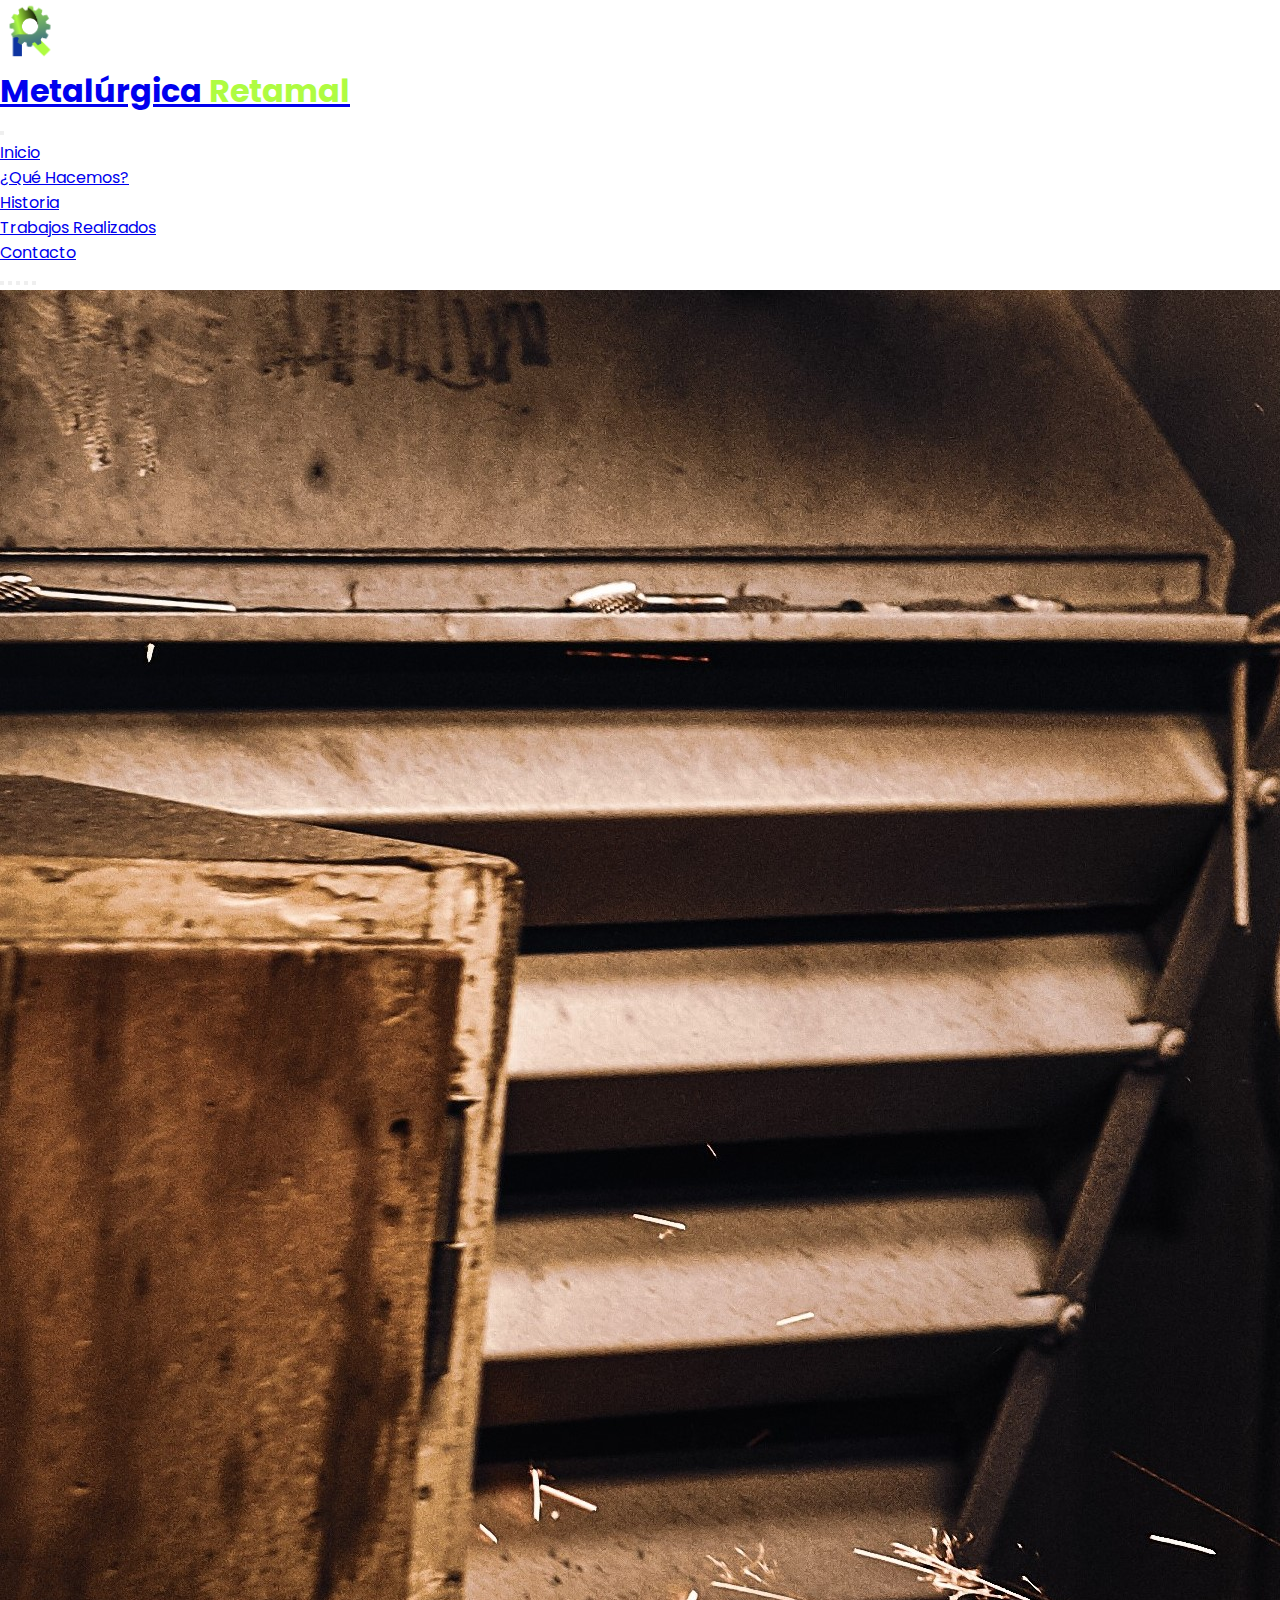
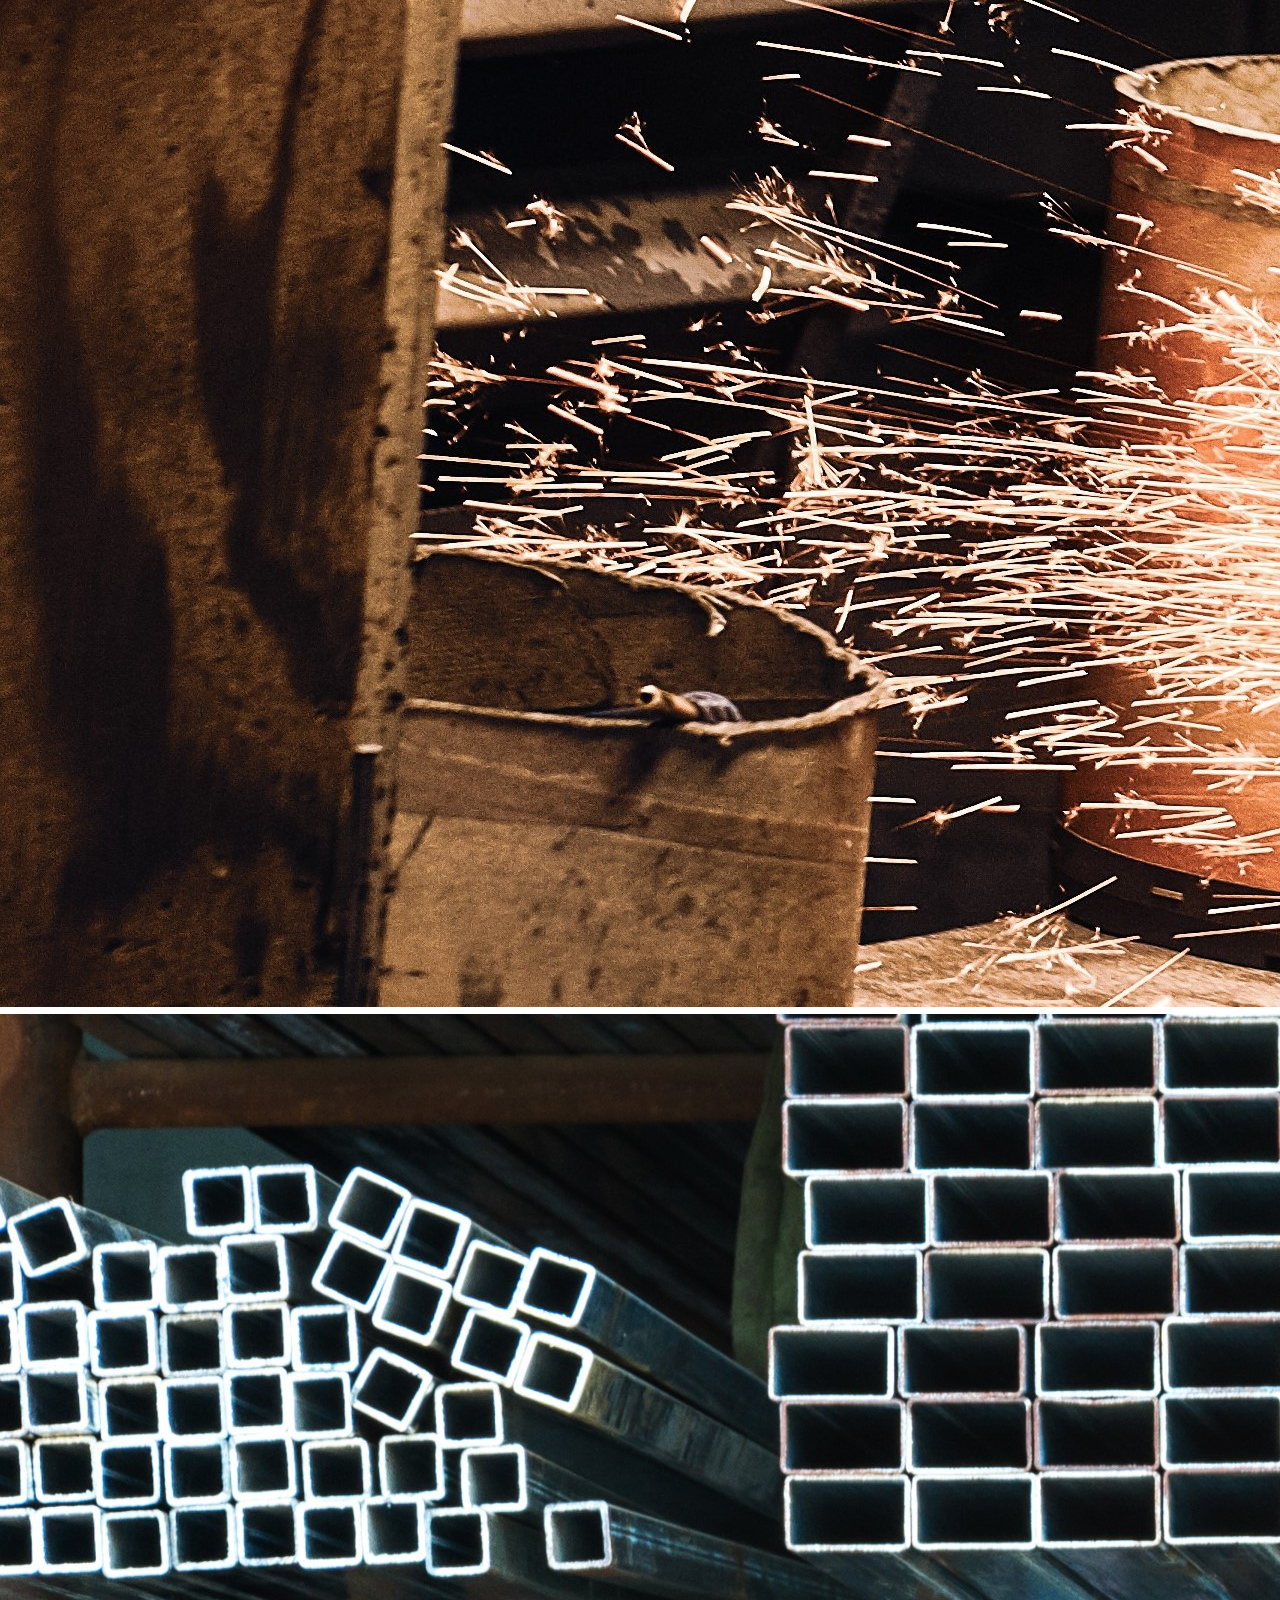
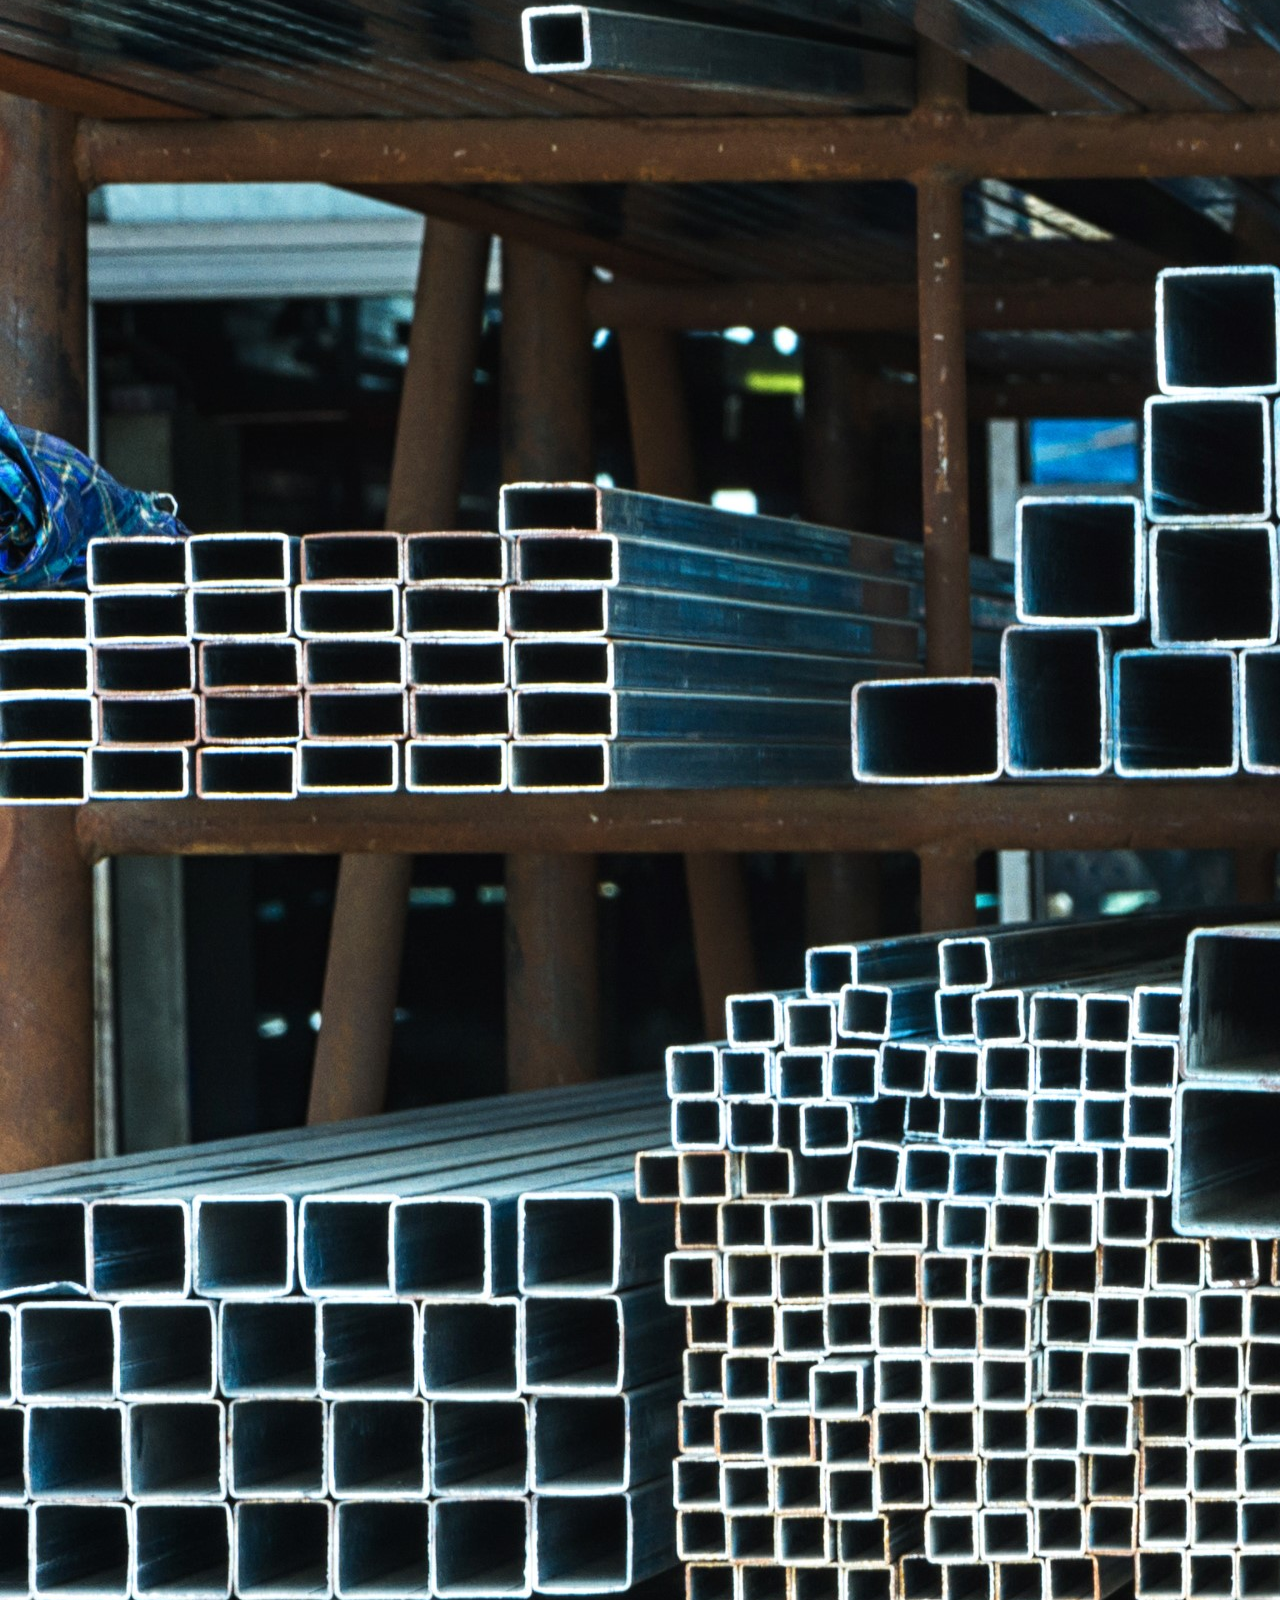
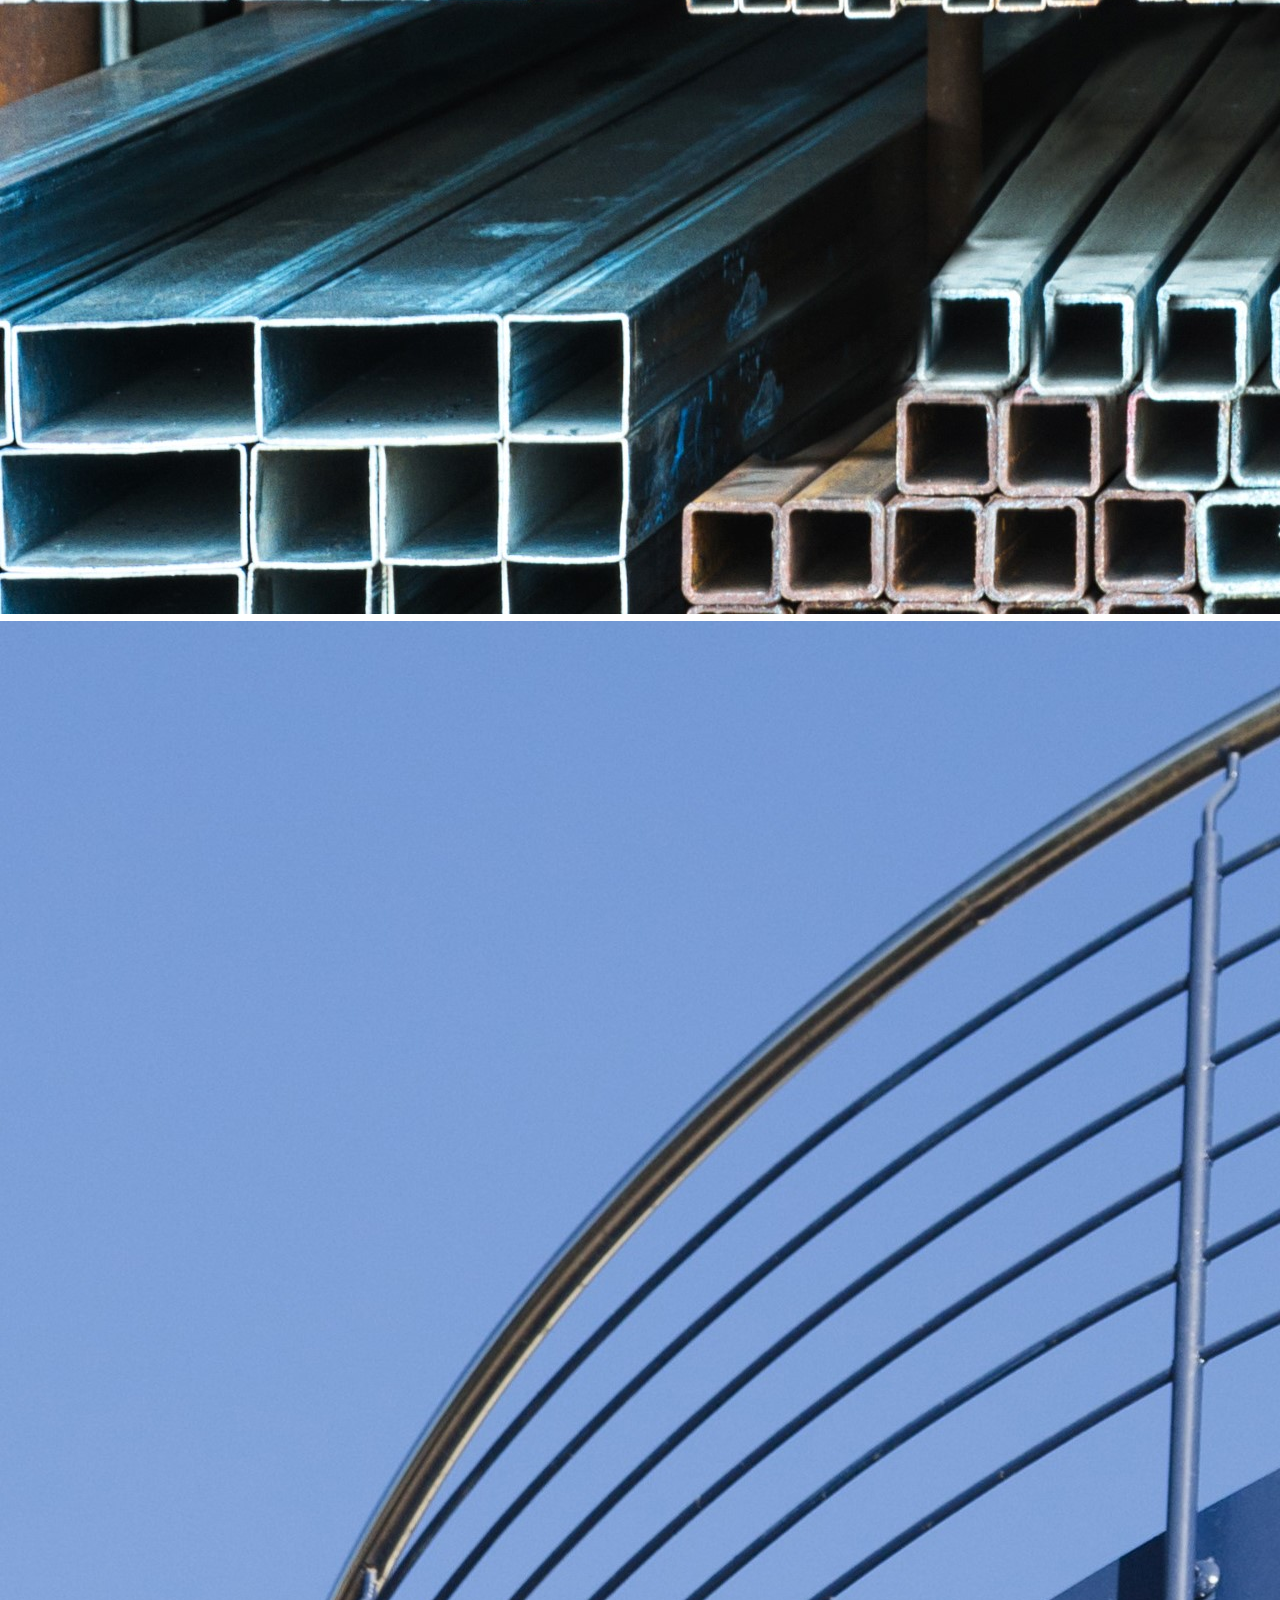
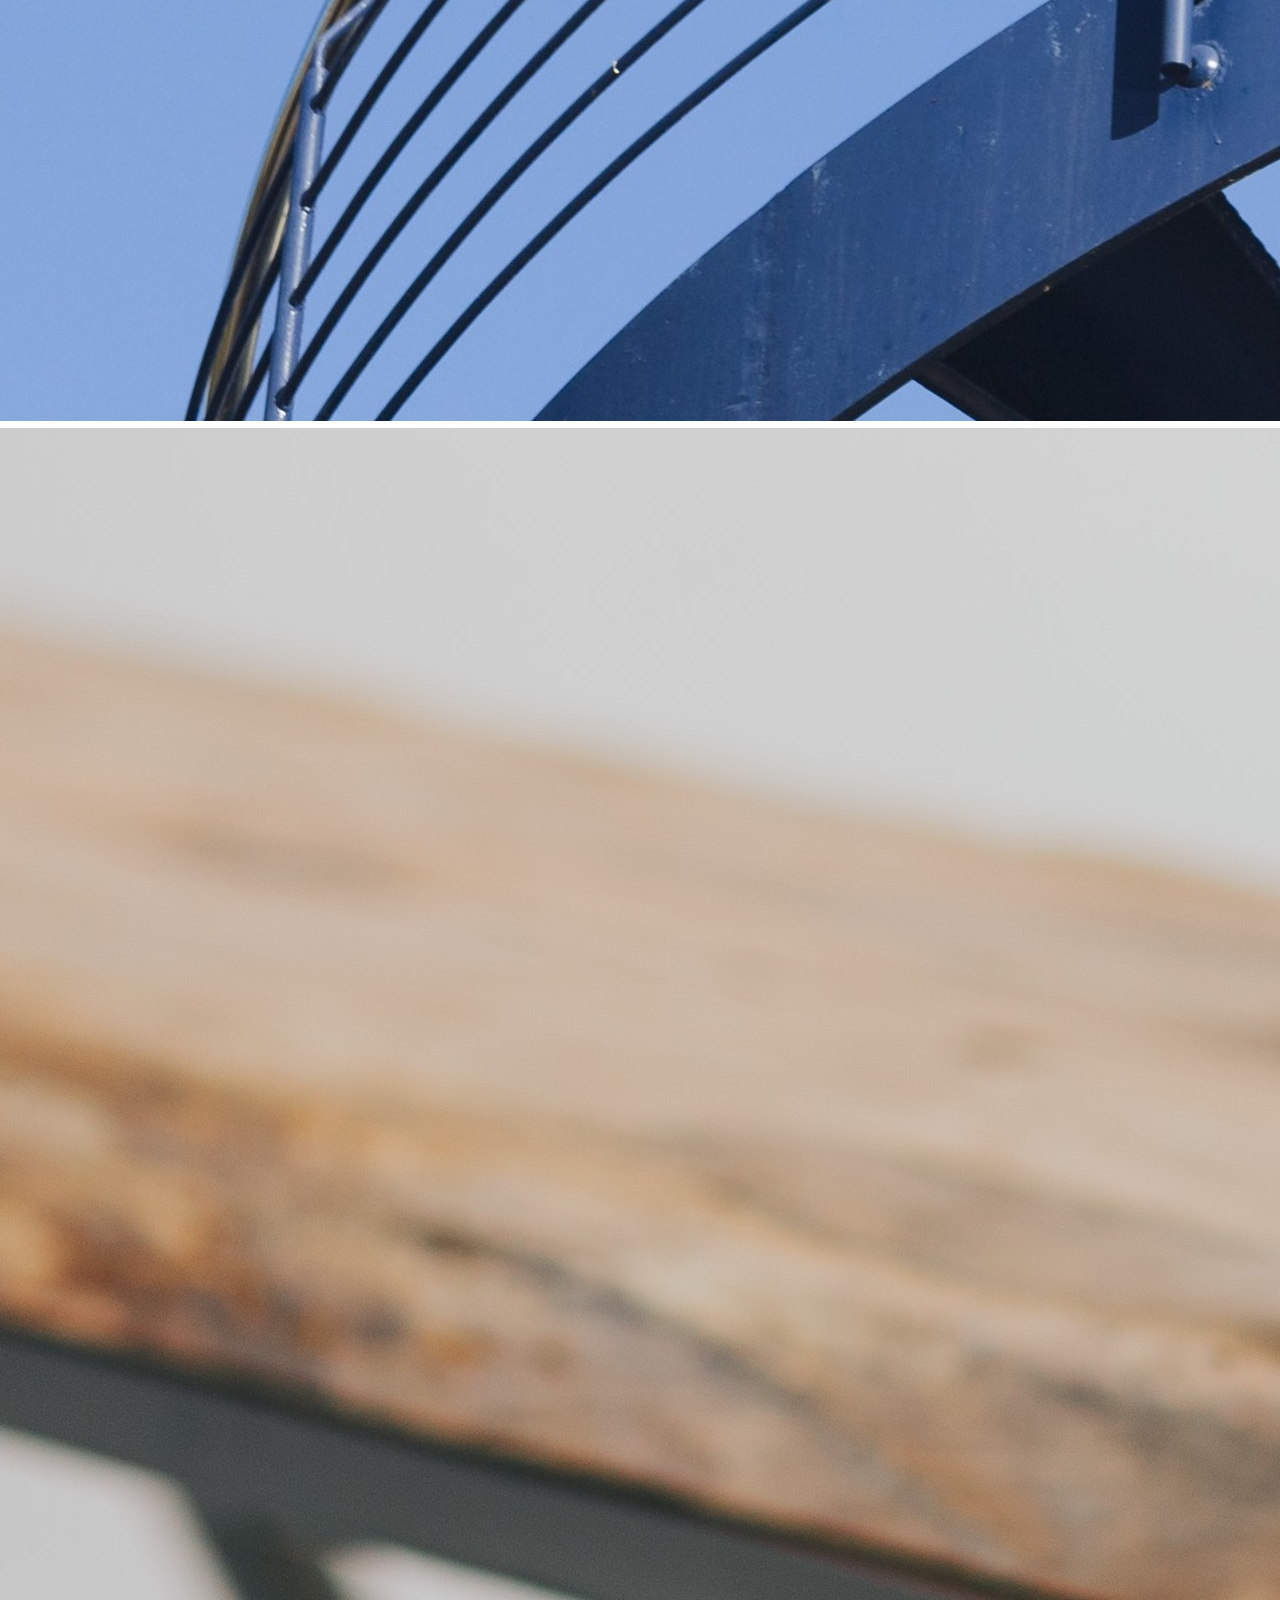
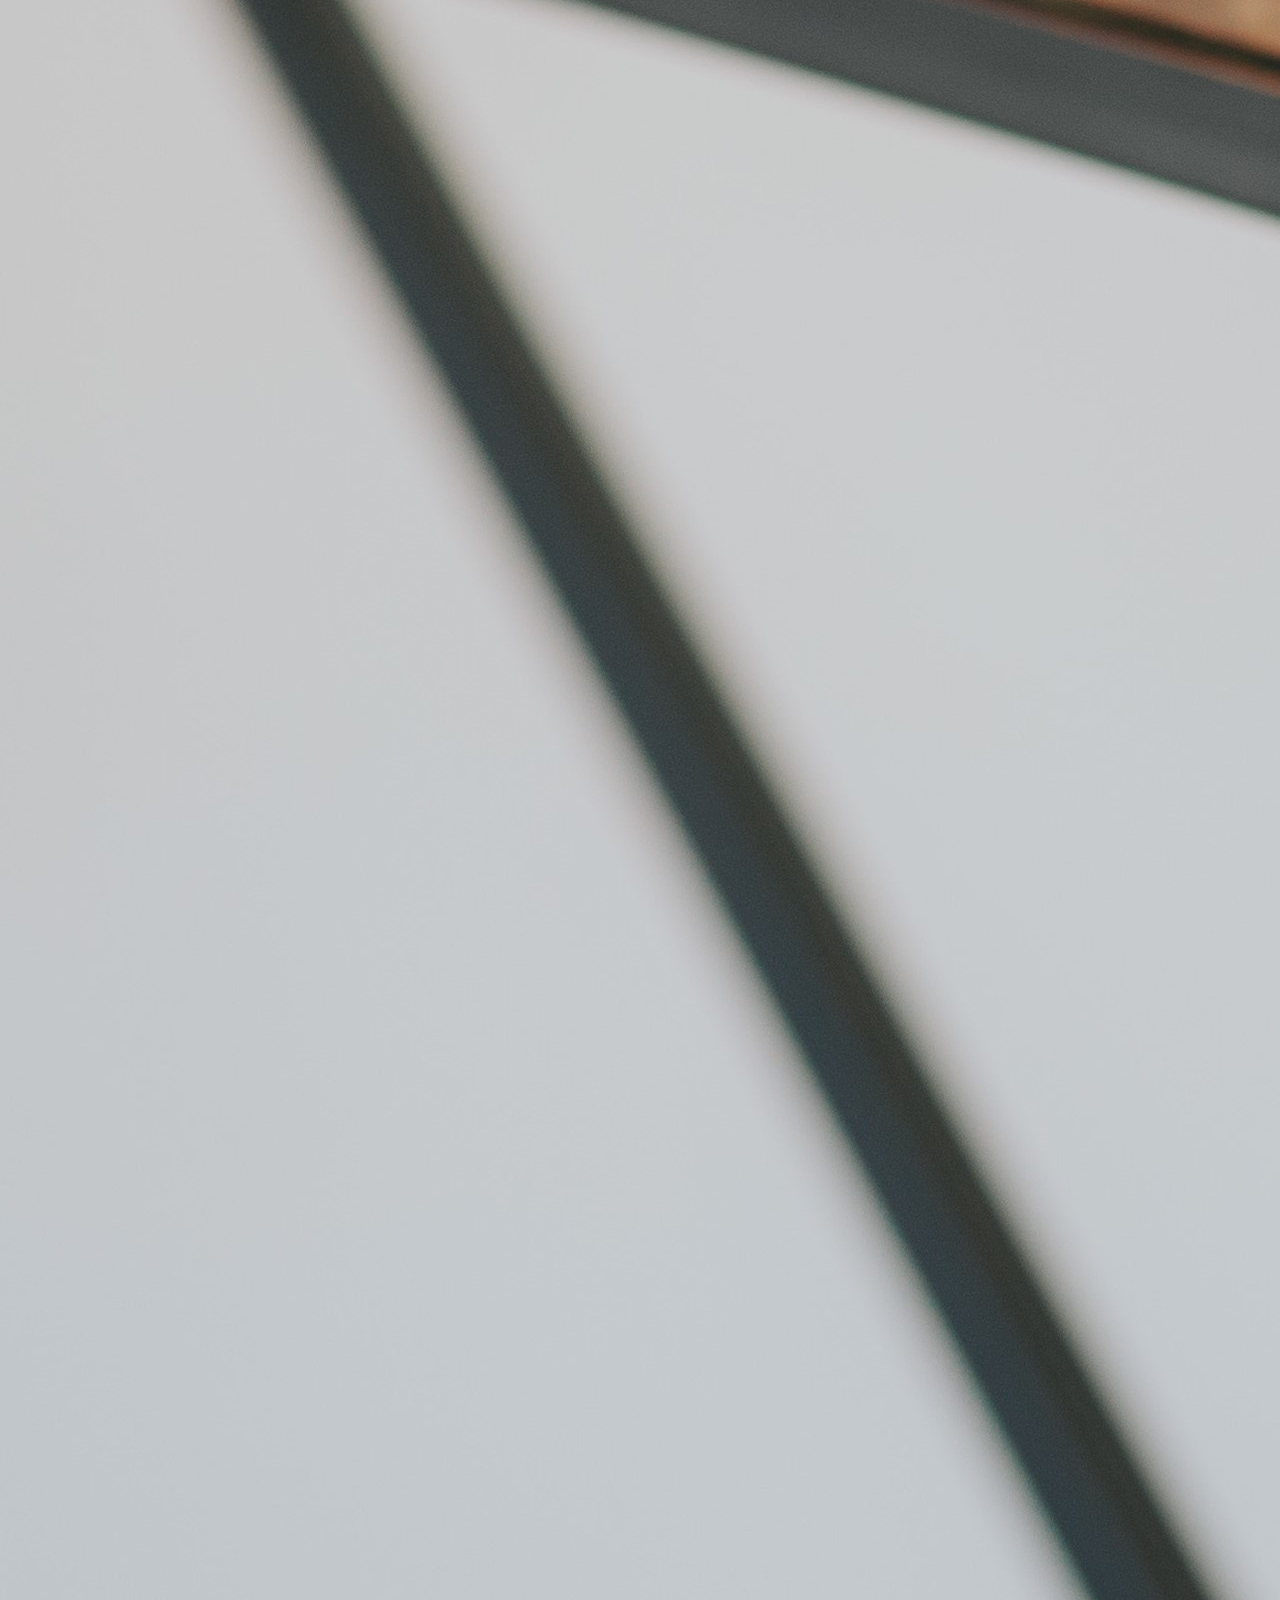
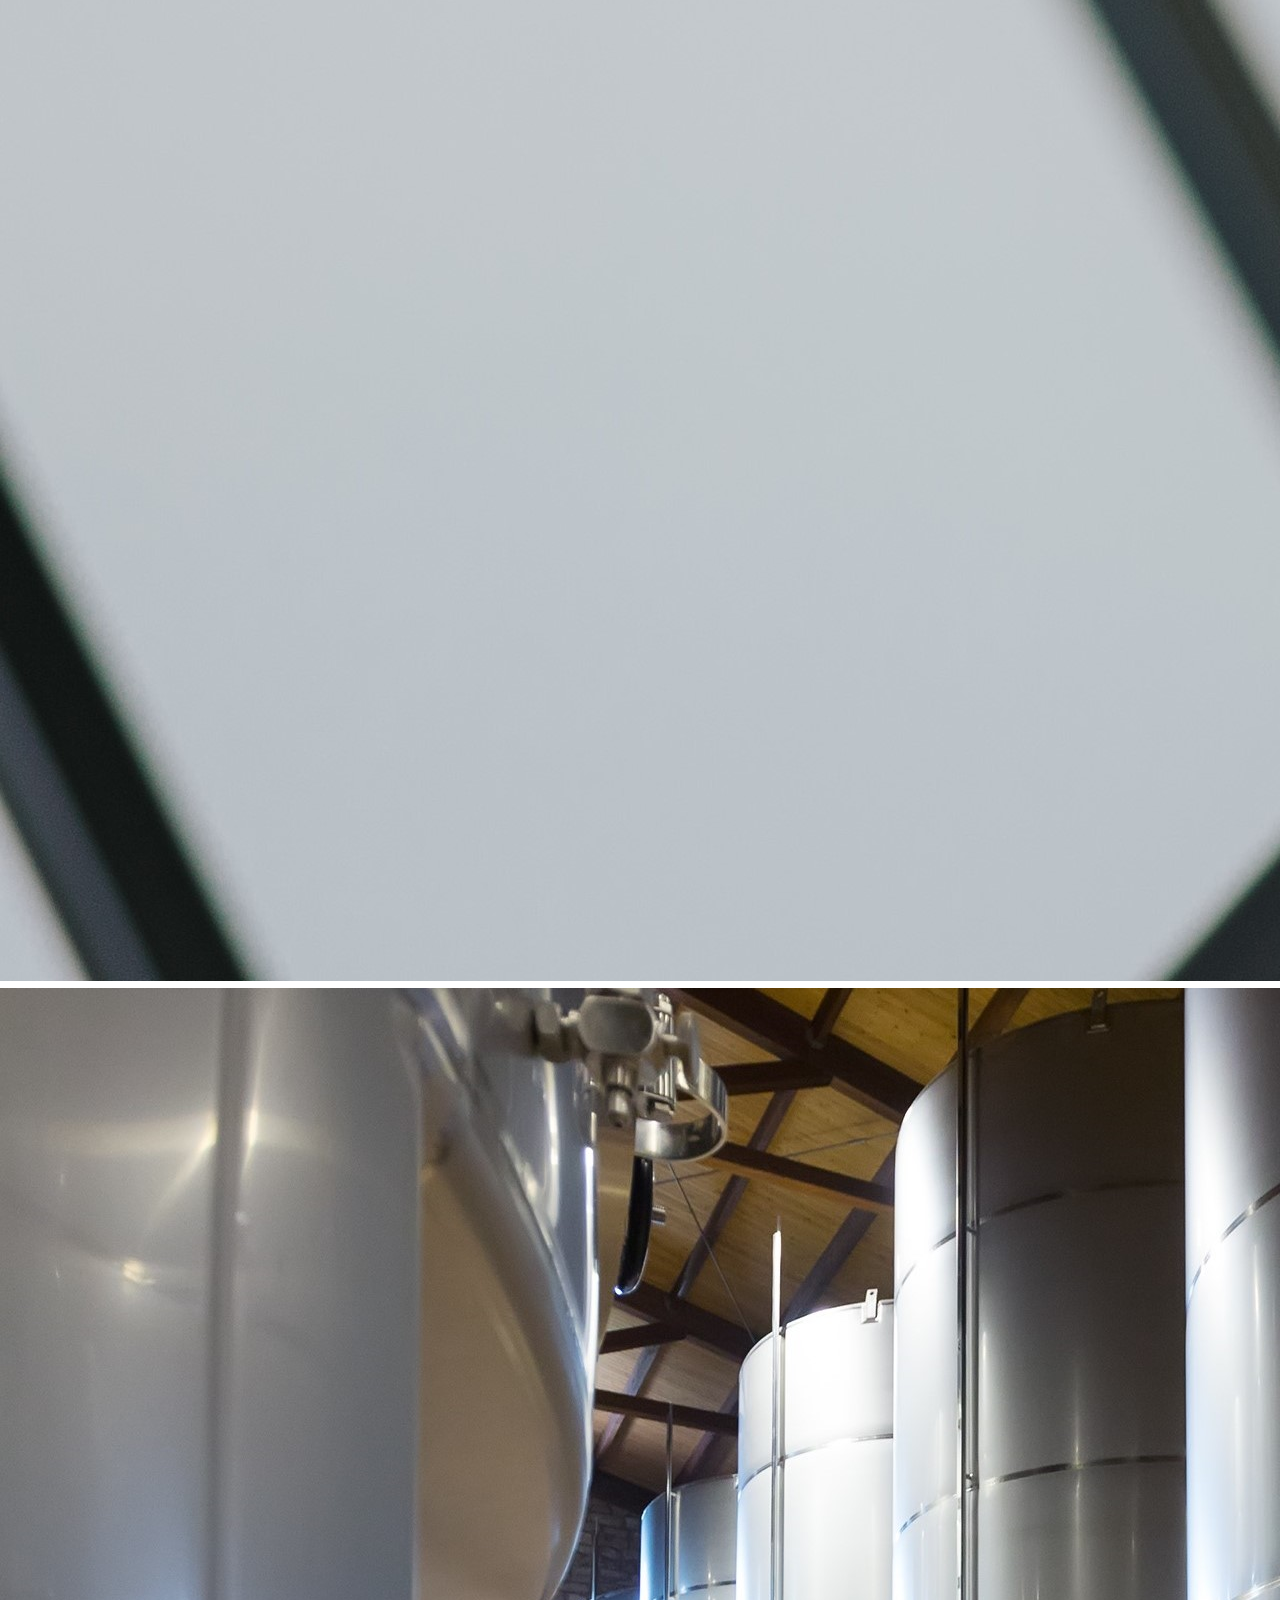
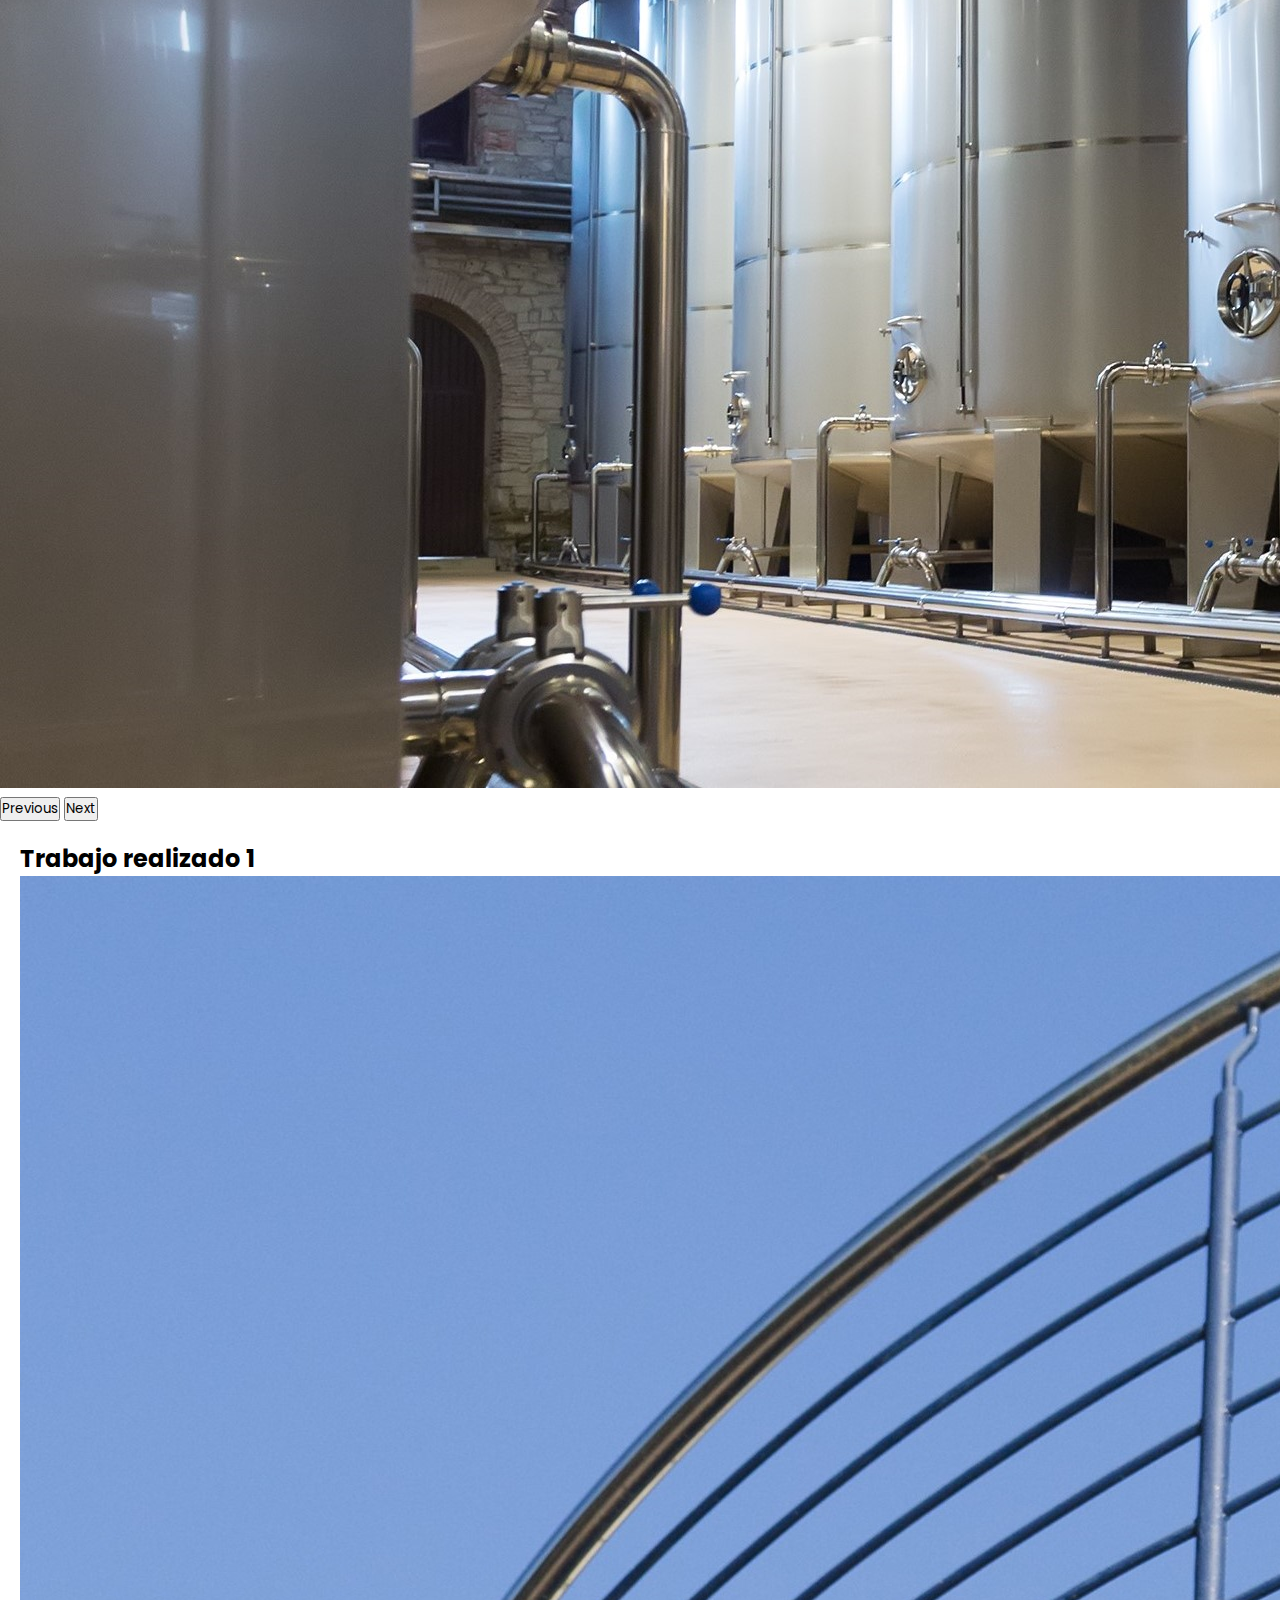
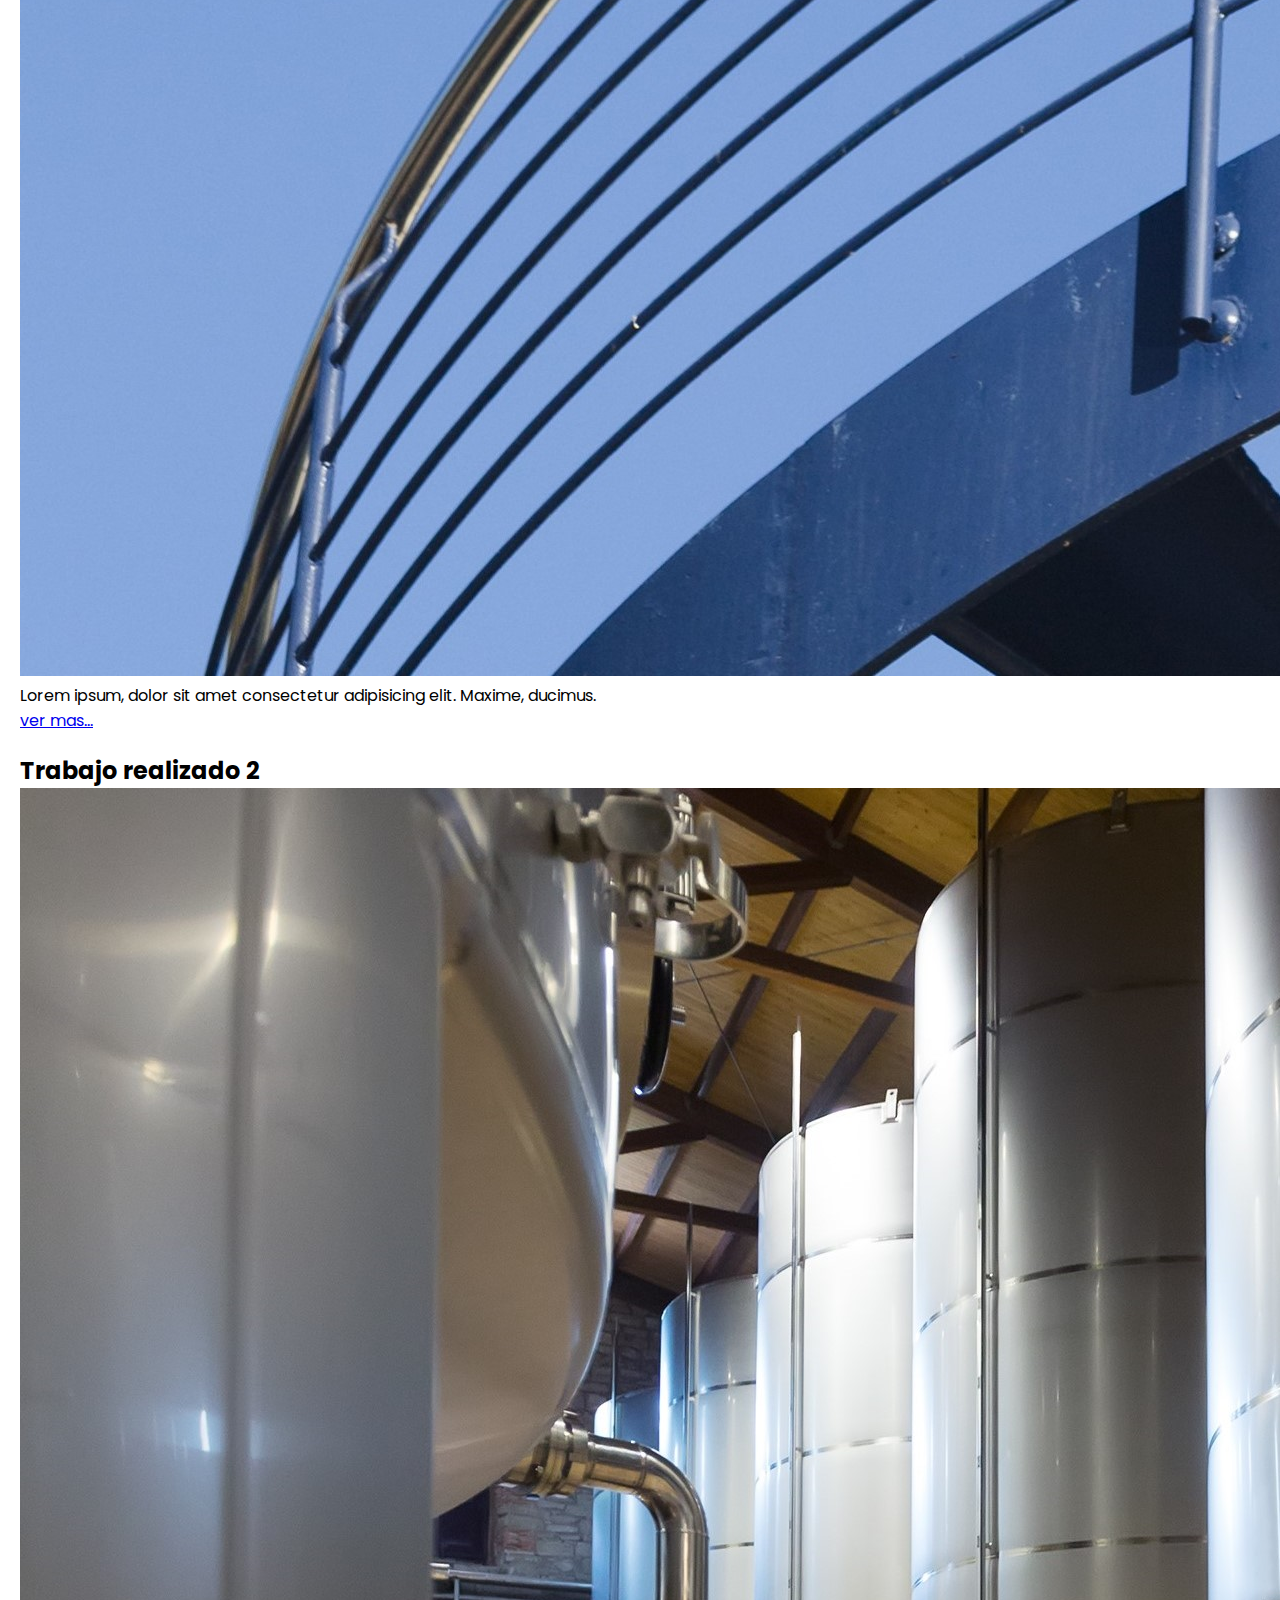
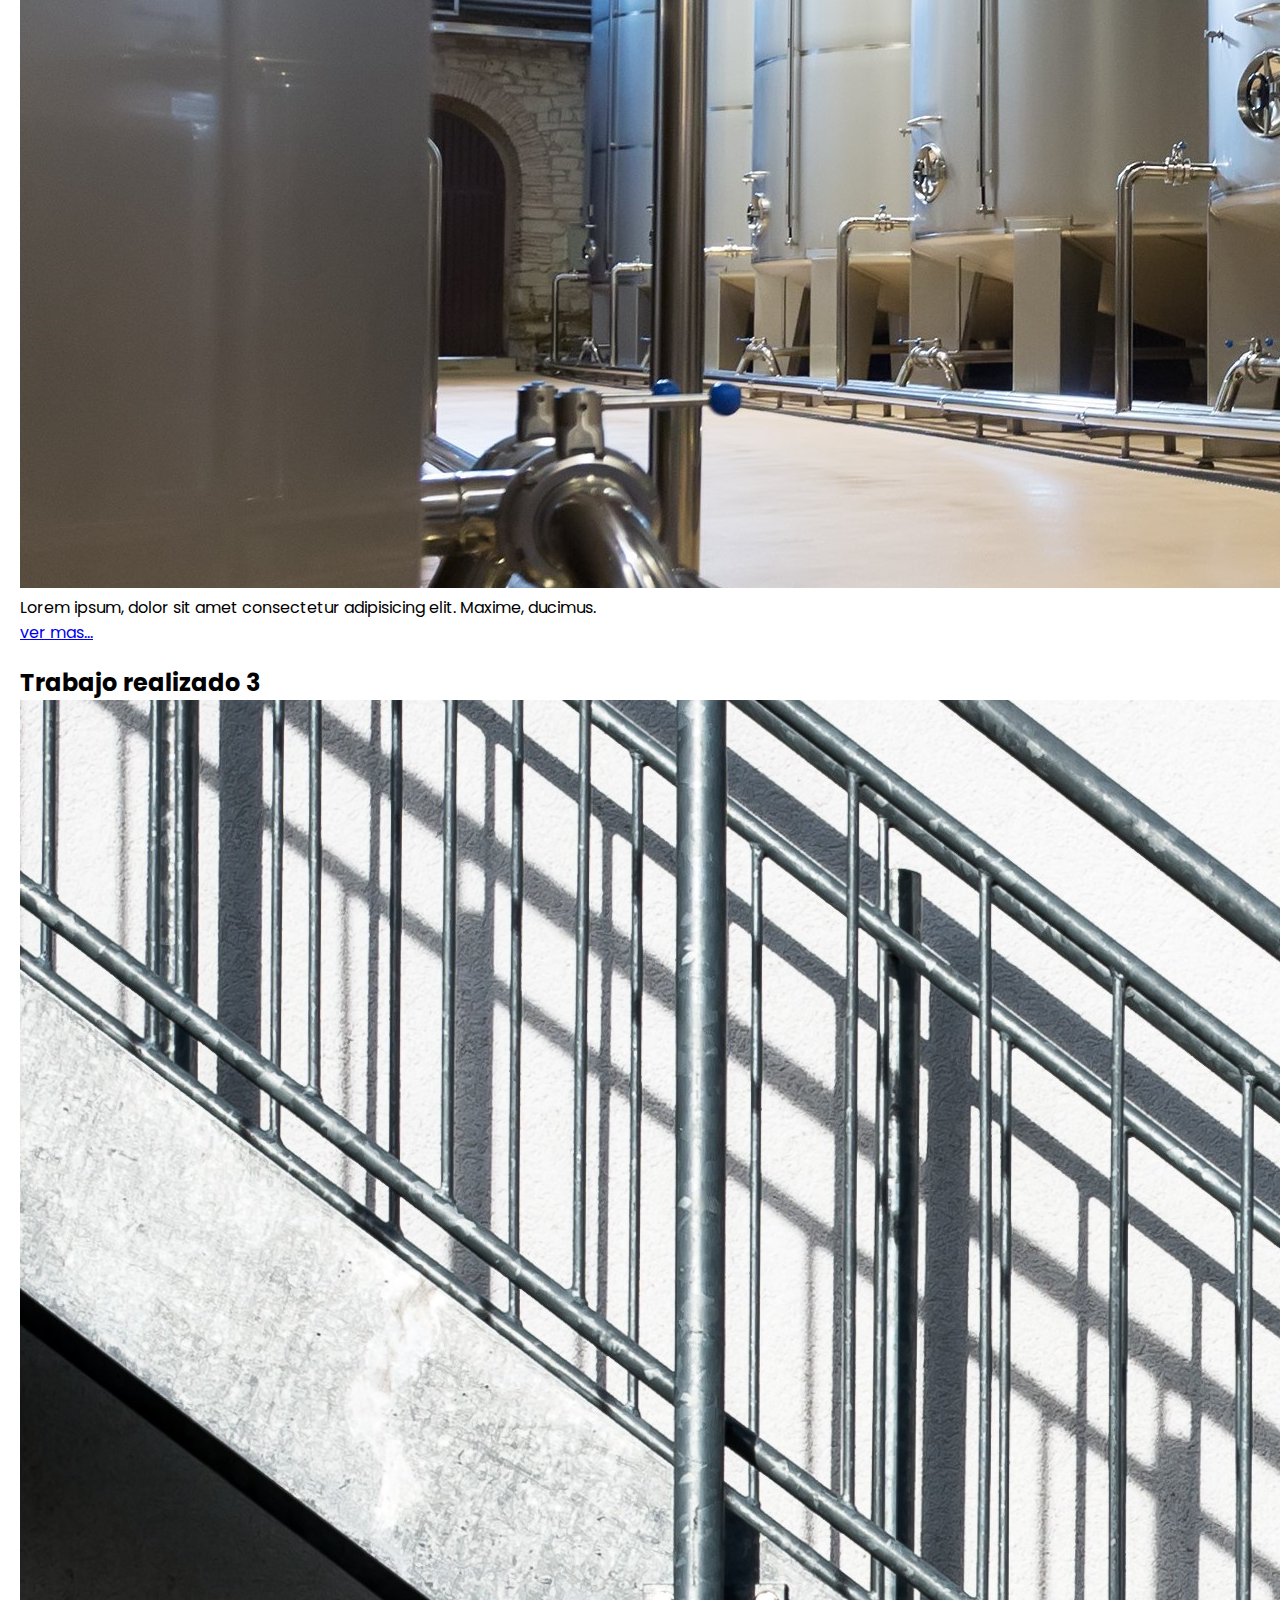
<file: index.html>
<!DOCTYPE html>
<html lang="es">
<head>
    <meta charset="UTF-8">
    <meta name="viewport" content="width=device-width, initial-scale=1.0">
    <link rel="shortcut icon" href="Images/Favicon_Metalúrgica_Retamal-transparent.png" type="image/x-icon">
    <!-- BS inicia -->
    <link href="https://cdn.jsdelivr.net/npm/bootstrap@5.3.1/dist/css/bootstrap.min.css" rel="stylesheet" integrity="sha384-4bw+/aepP/YC94hEpVNVgiZdgIC5+VKNBQNGCHeKRQN+PtmoHDEXuppvnDJzQIu9" crossorigin="anonymous">
    <!-- BS fin -->
    <!-- fontawesome inicia -->
    <link rel="stylesheet" href="https://cdnjs.cloudflare.com/ajax/libs/font-awesome/6.4.2/css/all.min.css" integrity="sha512-z3gLpd7yknf1YoNbCzqRKc4qyor8gaKU1qmn+CShxbuBusANI9QpRohGBreCFkKxLhei6S9CQXFEbbKuqLg0DA==" crossorigin="anonymous" referrerpolicy="no-referrer" />
    <!-- fontawesome fin -->
    <!-- google fonts inicia -->
    <link rel="preconnect" href="https://fonts.googleapis.com">
    <link rel="preconnect" href="https://fonts.gstatic.com" crossorigin>
    <link href="https://fonts.googleapis.com/css2?family=Poppins:ital,wght@0,100;0,200;1,100&display=swap" rel="stylesheet">
    <!-- google fonts fin -->
    <link rel="stylesheet" href="styles.css">
    <title>Metalurgica Retamal - Inicio</title>
</head>
<body>
    <header class="inicio">
        <div class="container text-center py-4">
            <a class="navbar-brand" href="./index.html">
                <img src="./Images/Isologo_Metalúrgica_Retamal-transparent.png" alt="Logo" width="auto" height="60">
                <h1 class="m-0 text-center">Metalúrgica <span class="retamal">Retamal</span></h1>
            </a>
        </div>
        <nav class="navbar navbar-expand-sm navbar-light bg-light">
            <div class="container">
                <button class="navbar-toggler" type="button" data-bs-toggle="collapse" data-bs-target="#navbarNav" aria-controls="navbarNav" aria-expanded="false" aria-label="Toggle navigation">
                    <span class="navbar-toggler-icon"></span>
                </button>
                <div class="collapse navbar-collapse justify-content-center" id="navbarNav">
                    <ul class="navbar-nav">
                        <li class="nav-item">
                            <a class="nav-link active" href="#">Inicio</a>
                        </li>
                        <li class="nav-item">
                            <a class="nav-link" href="./pages/quehacemos.html">¿Qué Hacemos?</a>
                        </li>
                        <li class="nav-item">
                            <a class="nav-link" href="./pages/historia.html">Historia</a>
                        </li>
                        <li class="nav-item">
                            <a class="nav-link" href="./pages/trabajosrealizados.html">Trabajos Realizados</a>
                        </li>
                        <li class="nav-item">
                            <a class="nav-link" href="./pages/contacto.html">Contacto</a>
                        </li>
                    </ul>
                </div>
            </div>
        </nav>
        <!-- Fin Barra Navegadora -->
    </header>
    <!-- Inicio Carrousel -->
    <div id="carouselExampleIndicators" class="carousel slide" data-bs-ride="carousel">
        <div class="carousel-indicators">
            <button type="button" data-bs-target="#carouselExampleIndicators" data-bs-slide-to="0" class="active" aria-current="true" aria-label="Slide 1"></button>
            <button type="button" data-bs-target="#carouselExampleIndicators" data-bs-slide-to="1" aria-label="Slide 2"></button>
            <button type="button" data-bs-target="#carouselExampleIndicators" data-bs-slide-to="2" aria-label="Slide 3"></button>
            <button type="button" data-bs-target="#carouselExampleIndicators" data-bs-slide-to="3" aria-label="Slide 4"></button>
            <button type="button" data-bs-target="#carouselExampleIndicators" data-bs-slide-to="4" aria-label="Slide 5"></button>
        </div>
        <div class="carousel-inner slide">
        <div class="carousel-item active">
            <img src="./Images/inicio/soldador1.jpg" class="d-block img-fluid objectfit" alt="soldador">
        </div>
        <div class="carousel-item">
            <img src="./Images/inicio/hierros.jpg" class="d-block img-fluid" alt="hierros">
        </div>
        <div class="carousel-item">
            <img src="./Images/inicio/escaleraurbana.jpg" class="d-block img-fluid" alt="escalera">
        </div>
        <div class="carousel-item">
            <img src="./Images/inicio/mueblehierro.jpg" class="d-block img-fluid" alt="mueble">
        </div>
        <div class="carousel-item">
            <img src="./Images/inicio/tanquesacero.jpg" class="d-block img-fluid" alt="tanque-de-acero">
        </div>
        </div>
        <button class="carousel-control-prev" type="button" data-bs-target="#carouselExampleIndicators" data-bs-slide="prev">
        <span class="carousel-control-prev-icon" aria-hidden="true"></span>
        <span class="visually-hidden">Previous</span>
        </button>
        <button class="carousel-control-next" type="button" data-bs-target="#carouselExampleIndicators" data-bs-slide="next">
        <span class="carousel-control-next-icon" aria-hidden="true"></span>
        <span class="visually-hidden">Next</span>
        </button>
    </div>
    <!-- Fin Carrousel -->
    <div class="container-fluid">
        <div class="row">
            <article class="col-sm-6 col-lg-3">
                <div class="card">
                    <div class="card-header">
                        <h2>Trabajo realizado 1</h2>
                        <img src="./Images/inicio/escaleraurbana.jpg" class="img-fluid" alt="escalera-urbana">
                    </div>
                    <div class="card-body">Lorem ipsum, dolor sit amet consectetur adipisicing elit. Maxime, ducimus.</div>
                    <div class="card-footer"><a href="./pages/trabajosrealizados.html">ver mas...</a></div>
                </div>
            </article>
            <article class="col-sm-6 col-lg-3">
                <div class="card">
                    <div class="card-header">
                        <h2>Trabajo realizado 2</h2>
                        <img src="./Images/inicio/tanquesacero.jpg" class="img-fluid" alt="tanque-de-acero">
                    </div>
                    <div class="card-body">Lorem ipsum, dolor sit amet consectetur adipisicing elit. Maxime, ducimus.</div>
                    <div class="card-footer"><a href="./pages/trabajosrealizados.html">ver mas...</a></div>
                </div>
            </article>
            <article class="col-sm-6 col-lg-3">
                <div class="card">
                    <div class="card-header">
                        <h2>Trabajo realizado 3</h2>
                        <img src="./Images/inicio/barandaescalera.jpg" class="img-fluid" alt="baranda">
                    </div>
                    <div class="card-body">Lorem ipsum, dolor sit amet consectetur adipisicing elit. Maxime, ducimus.</div>
                    <div class="card-footer"><a href="./pages/trabajosrealizados.html">ver mas...</a></div>
                </div>
            </article>
            <article class="col-sm-6 col-lg-3">
                <div class="card">
                    <div class="card-header">
                        <h2>Trabajo realizado 4</h2>
                        <img src="./Images/inicio/mueblehierro.jpg" class="img-fluid" alt="mueble-hierro">
                    </div>
                    <div class="card-body">Lorem ipsum, dolor sit amet consectetur adipisicing elit. Maxime, ducimus.</div>
                    <div class="card-footer"><a href="./pages/trabajosrealizados.html">ver mas...</a></div>
                </div>
            </article>
        </div>
    </div>
    <footer class="container-fluid">
        <div class="row">
            <div class="col-sm-12">
                <div class="footer">
                    <div class="footer-iconos">
                        <a href="https://www.facebook.com/trabajoenaceroinox/"><i class="fab fa-facebook"></i></a>
                        <a href="https://www.instagram.com/"><i class="fab fa-instagram"></i></a>
                        <a href="https://www.linkedin.com/in/jose-retamal-b11b2a32/"><i class="fab fa-linkedin"></i></a>
                    </div>
                    <p>Todos los derechos reservados - Metalurgica Retamal ® 2023</p>
                </div>
            </div>
        </div>
    </footer>
    <!-- Inicio BS JS -->
    <script src="https://cdn.jsdelivr.net/npm/bootstrap@5.3.1/dist/js/bootstrap.bundle.min.js" integrity="sha384-HwwvtgBNo3bZJJLYd8oVXjrBZt8cqVSpeBNS5n7C8IVInixGAoxmnlMuBnhbgrkm" crossorigin="anonymous"></script>
    <!-- Fin BS JS -->
</body>
</html>
</file>
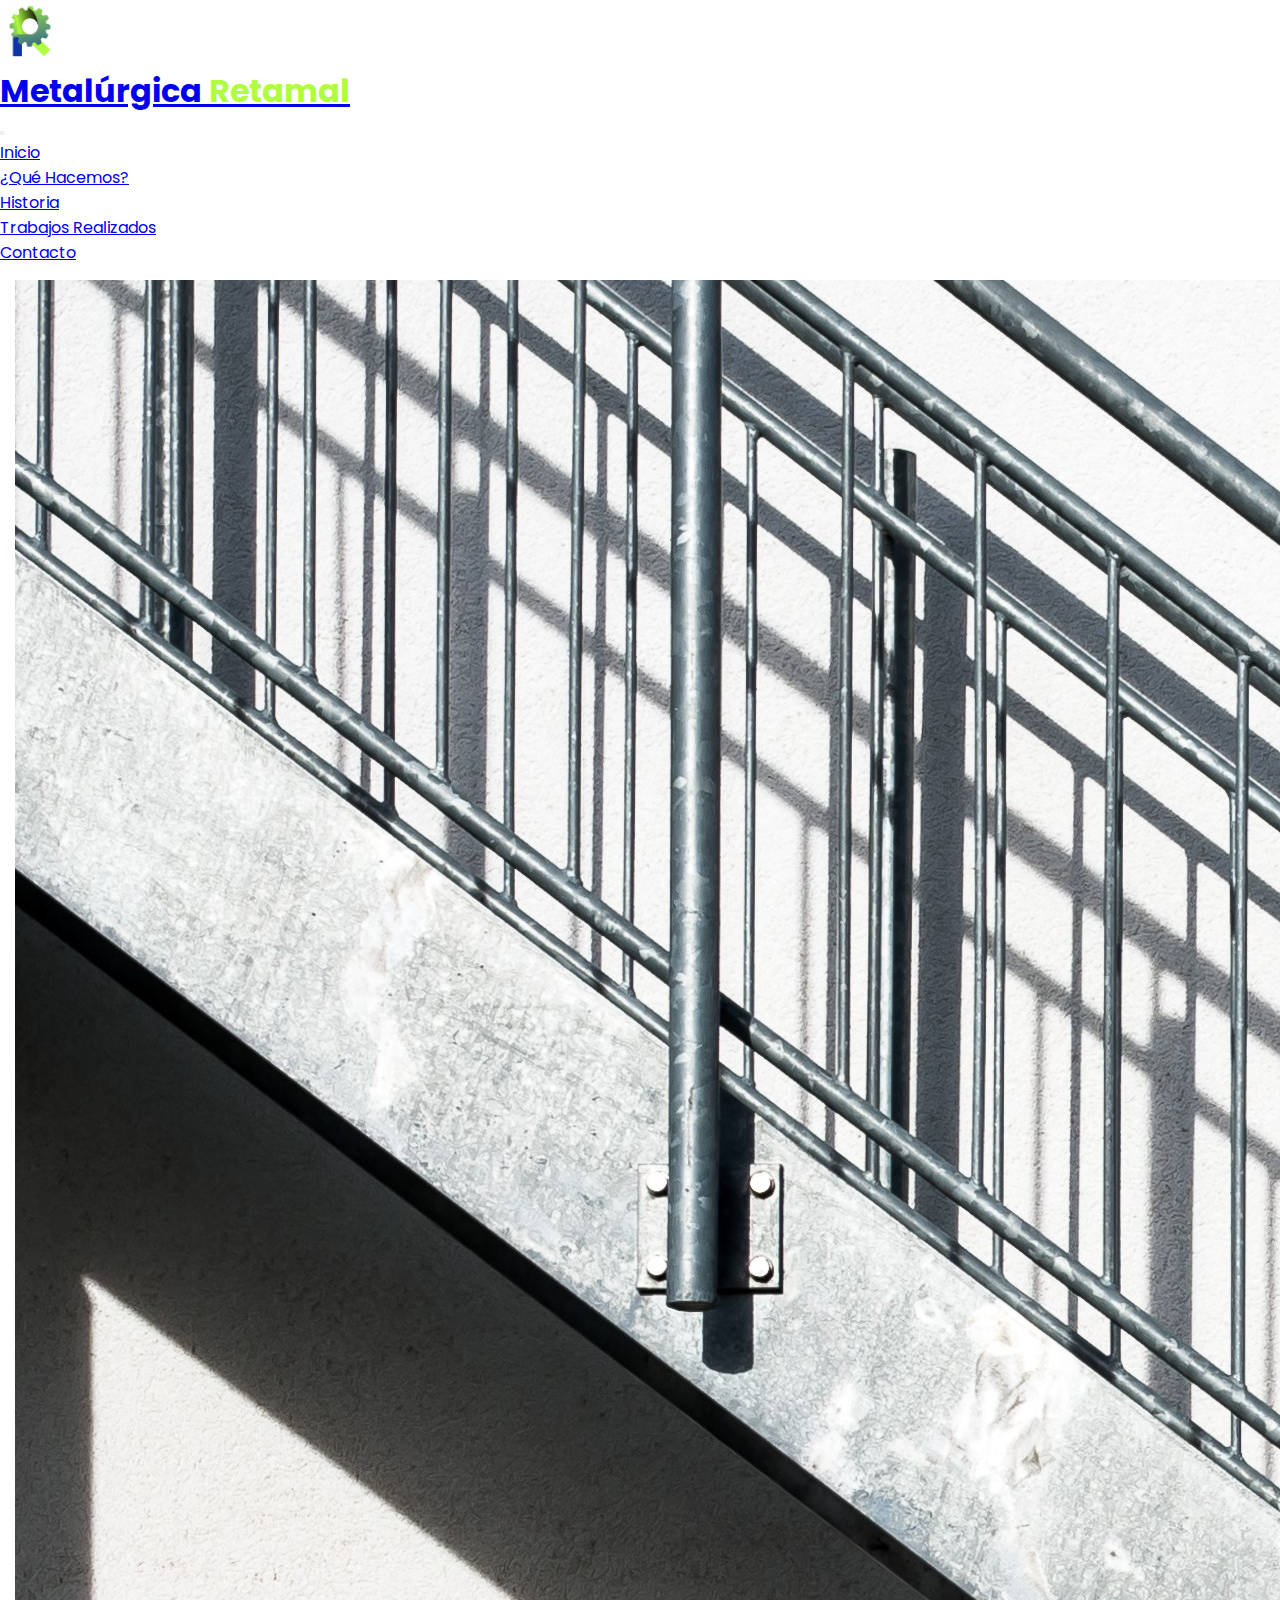
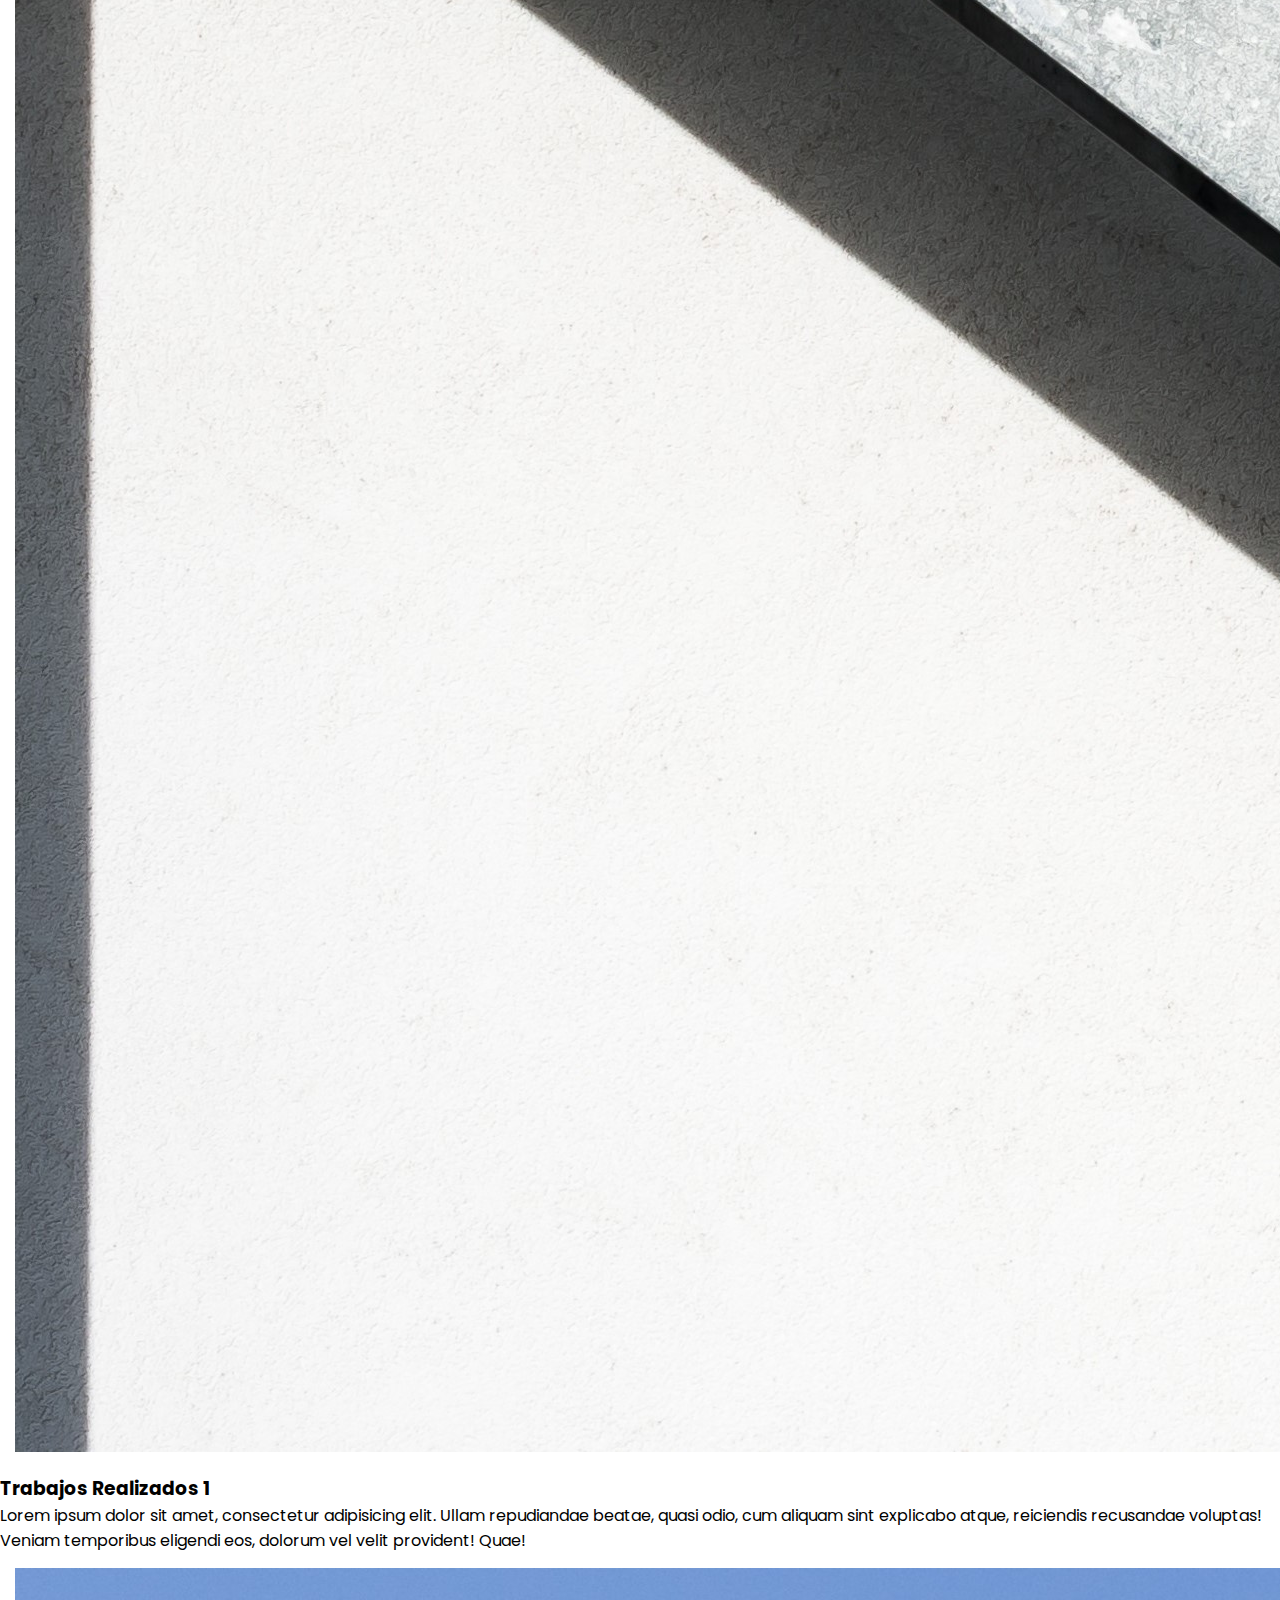
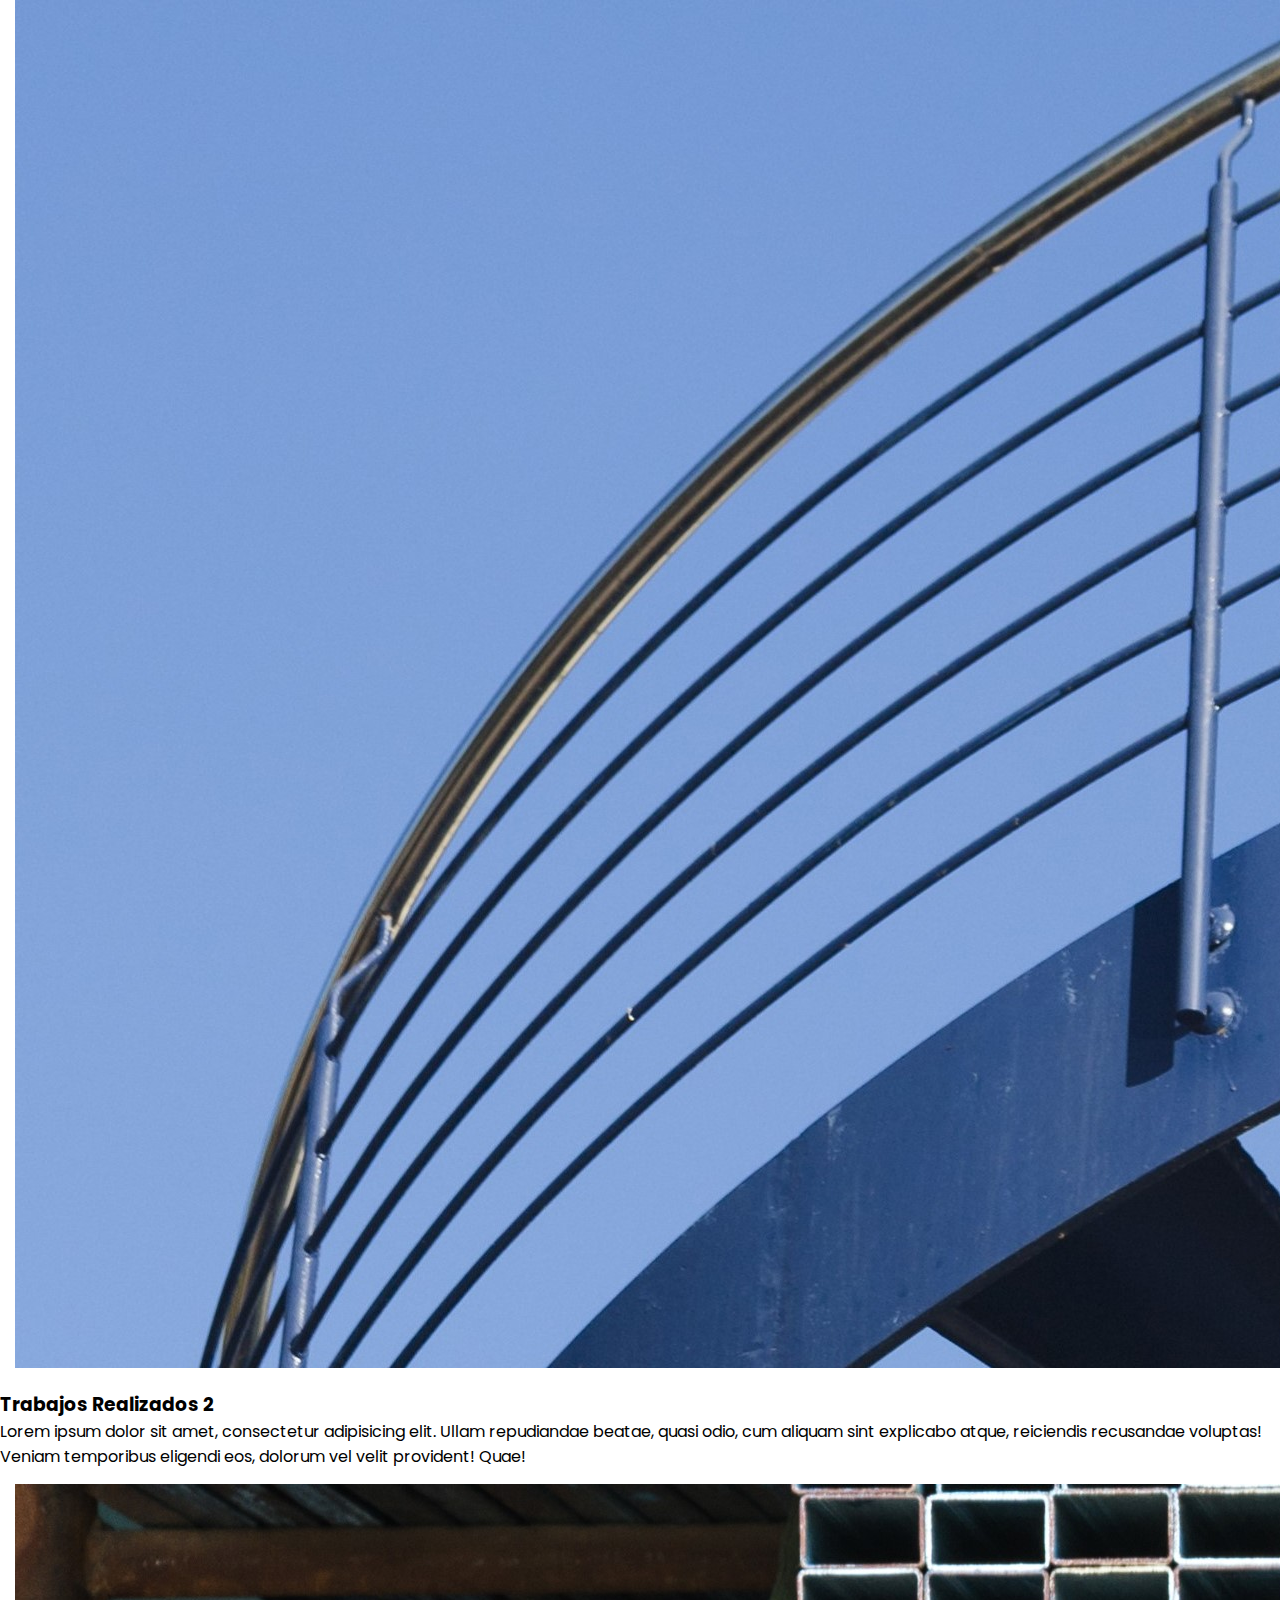
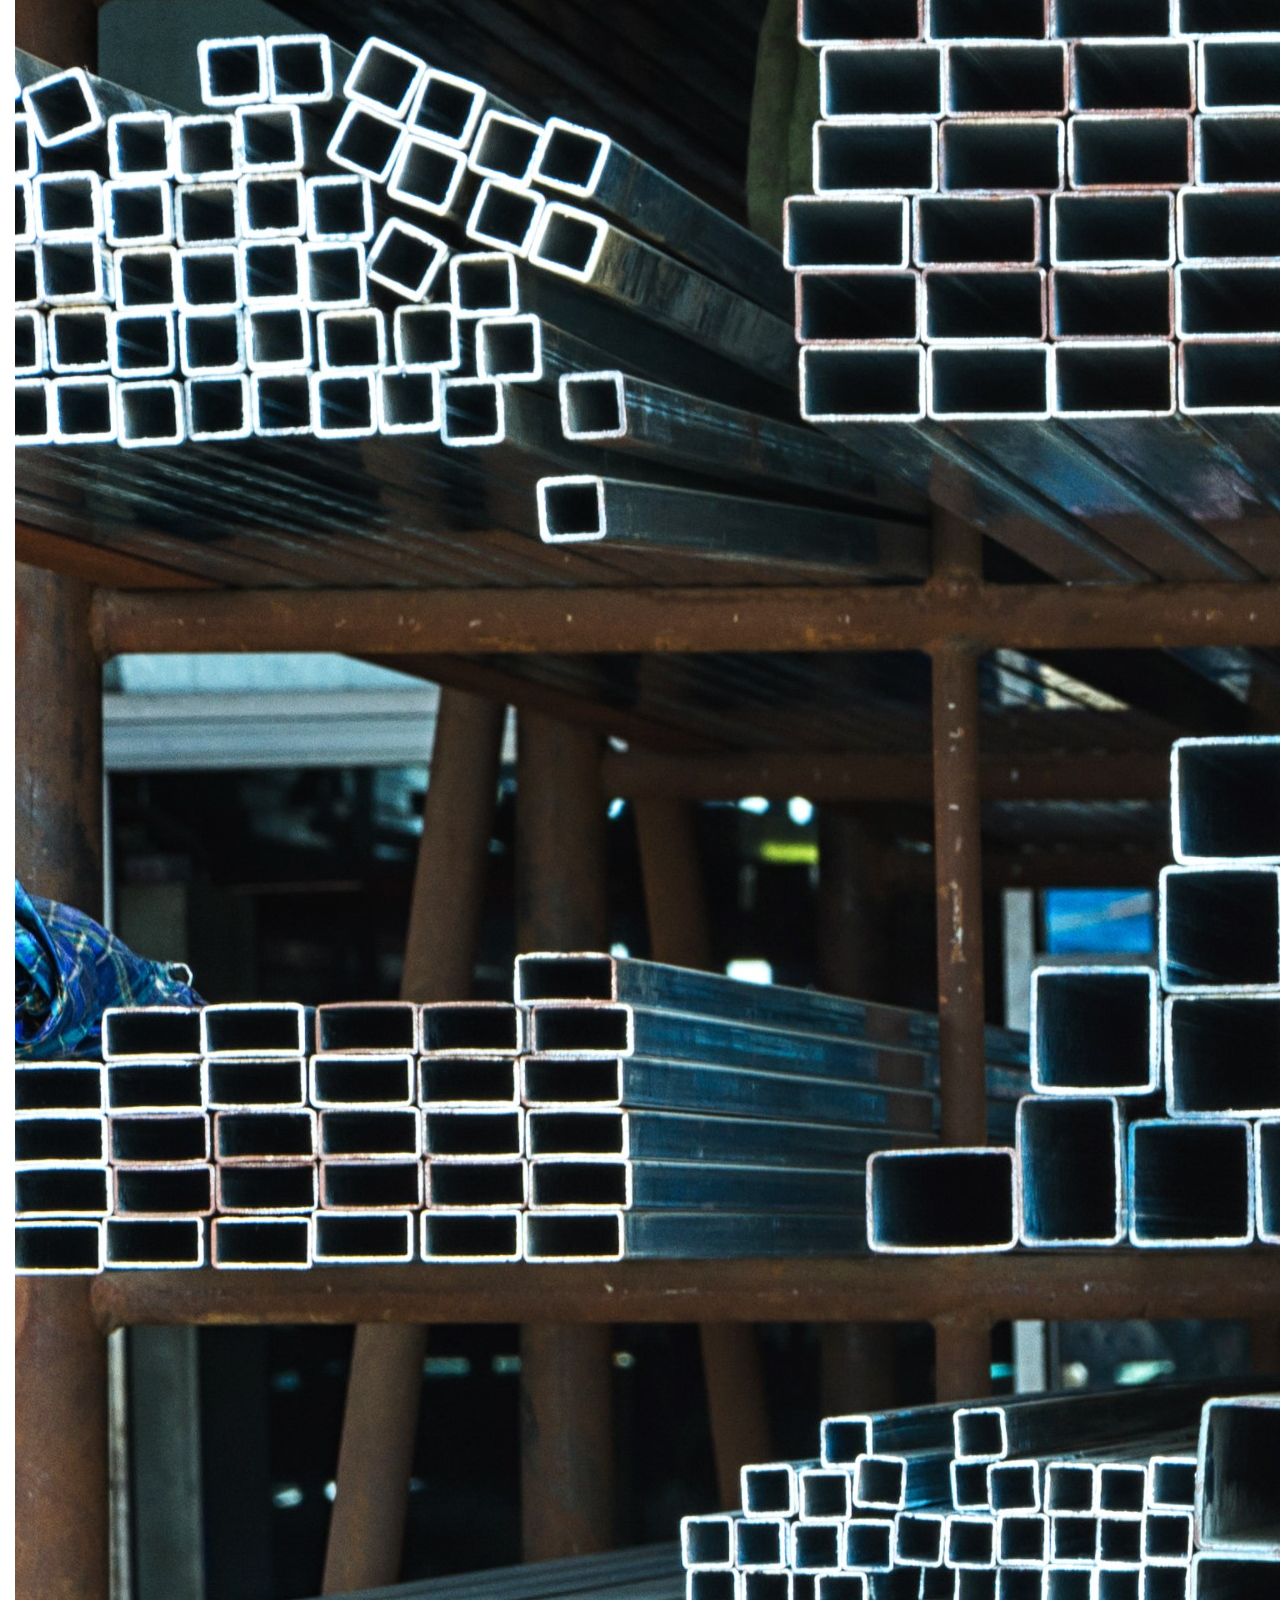
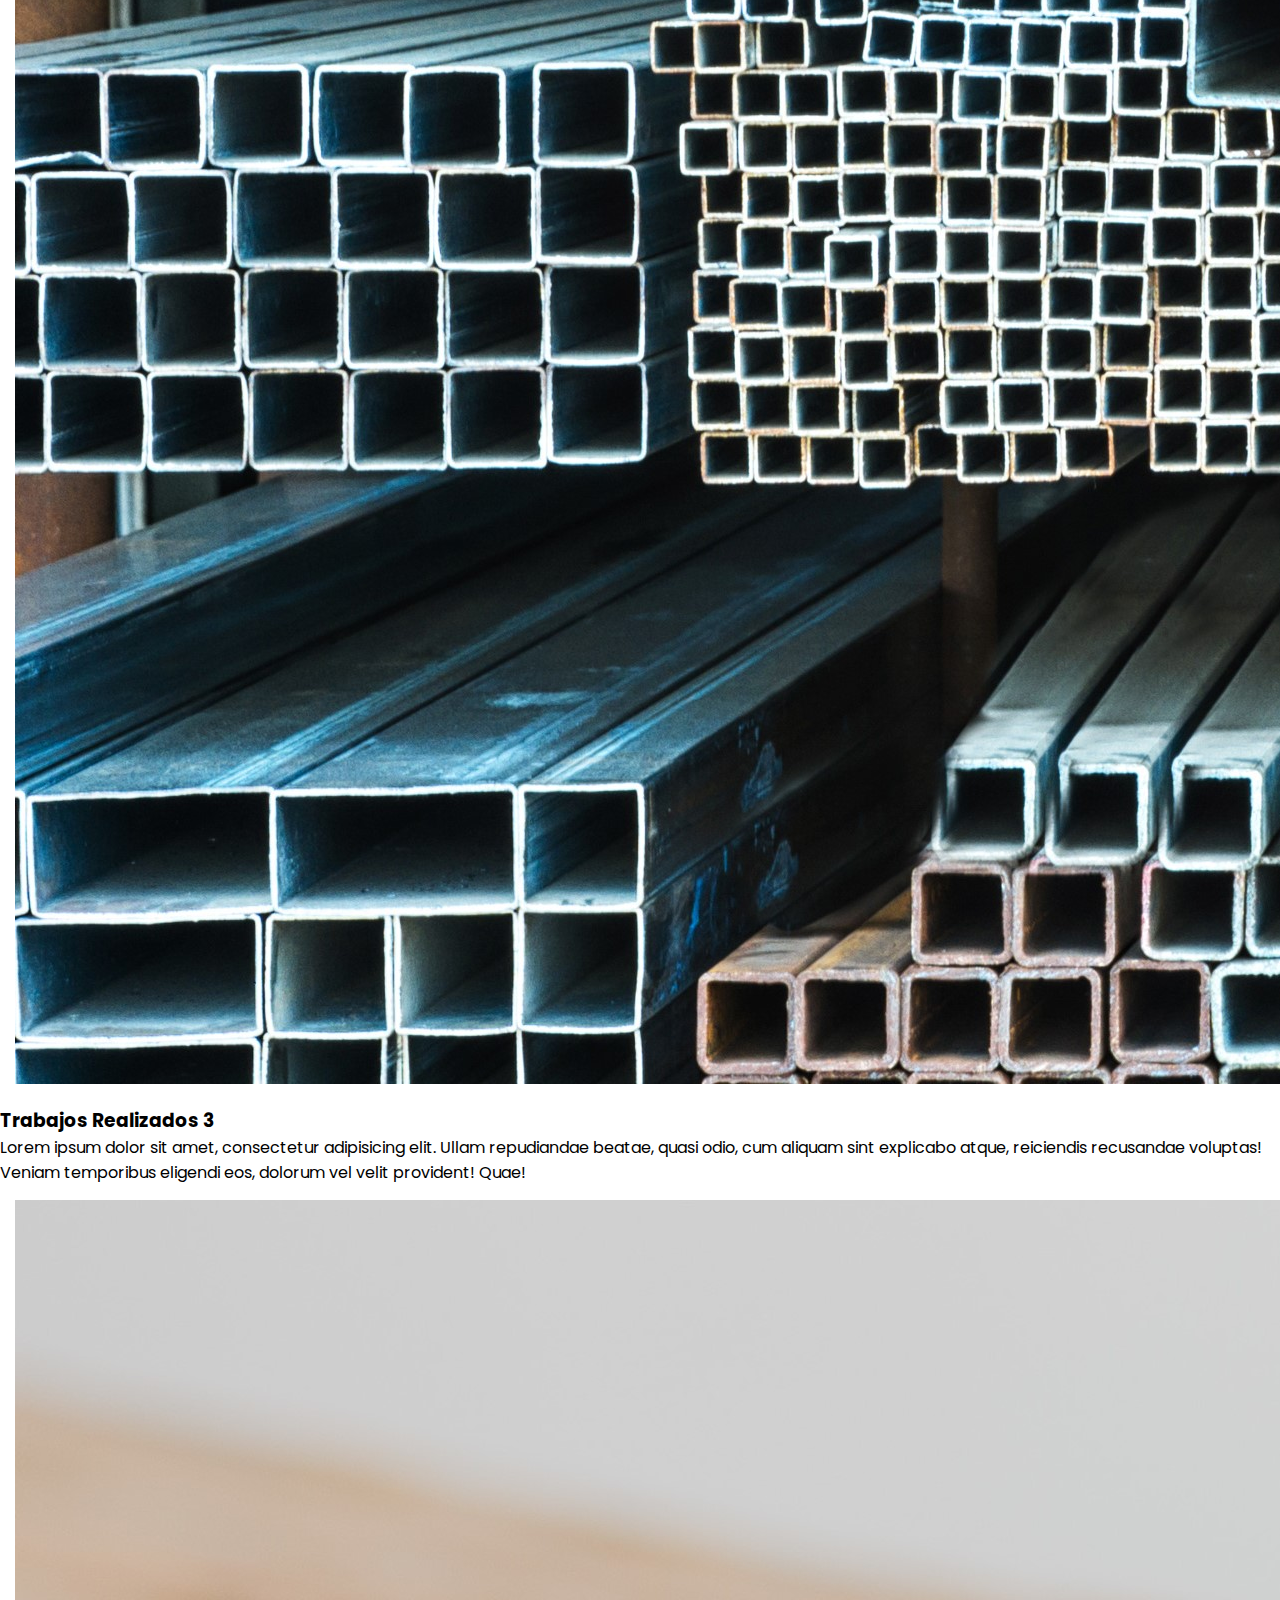
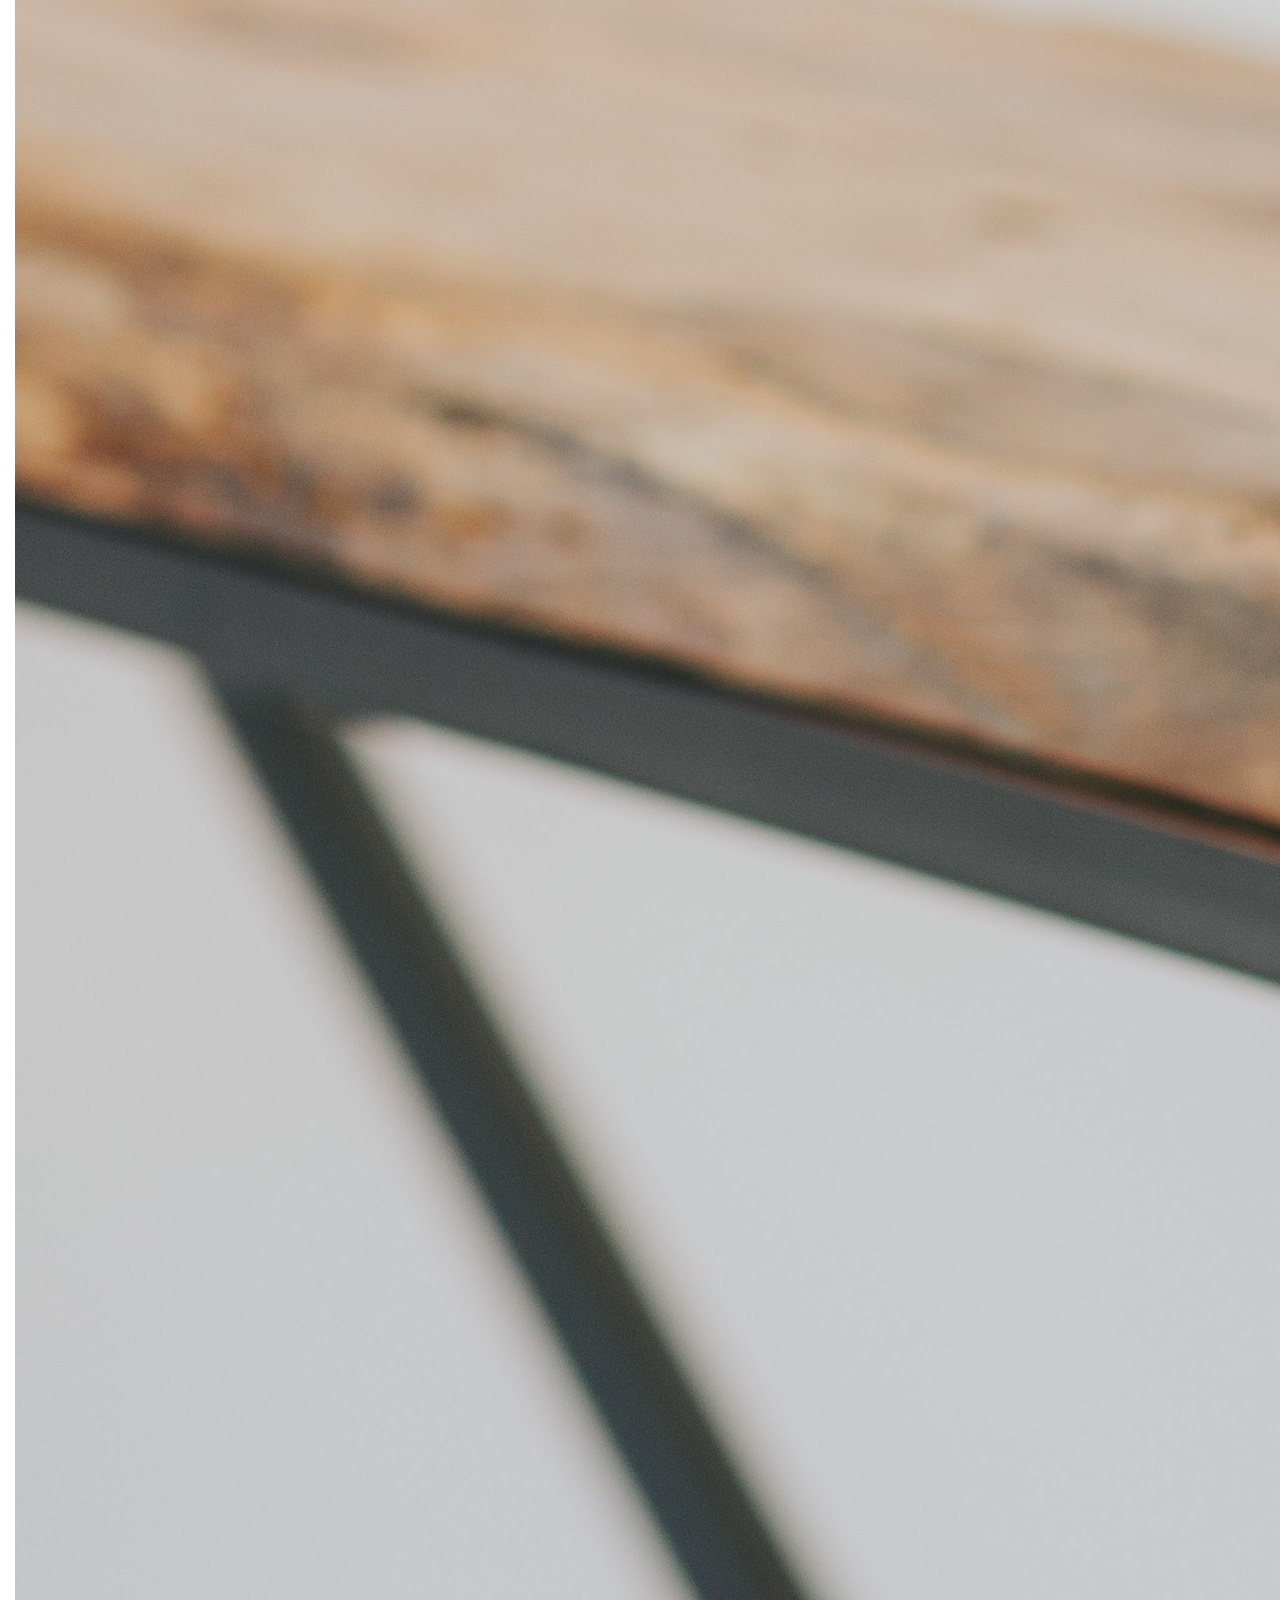
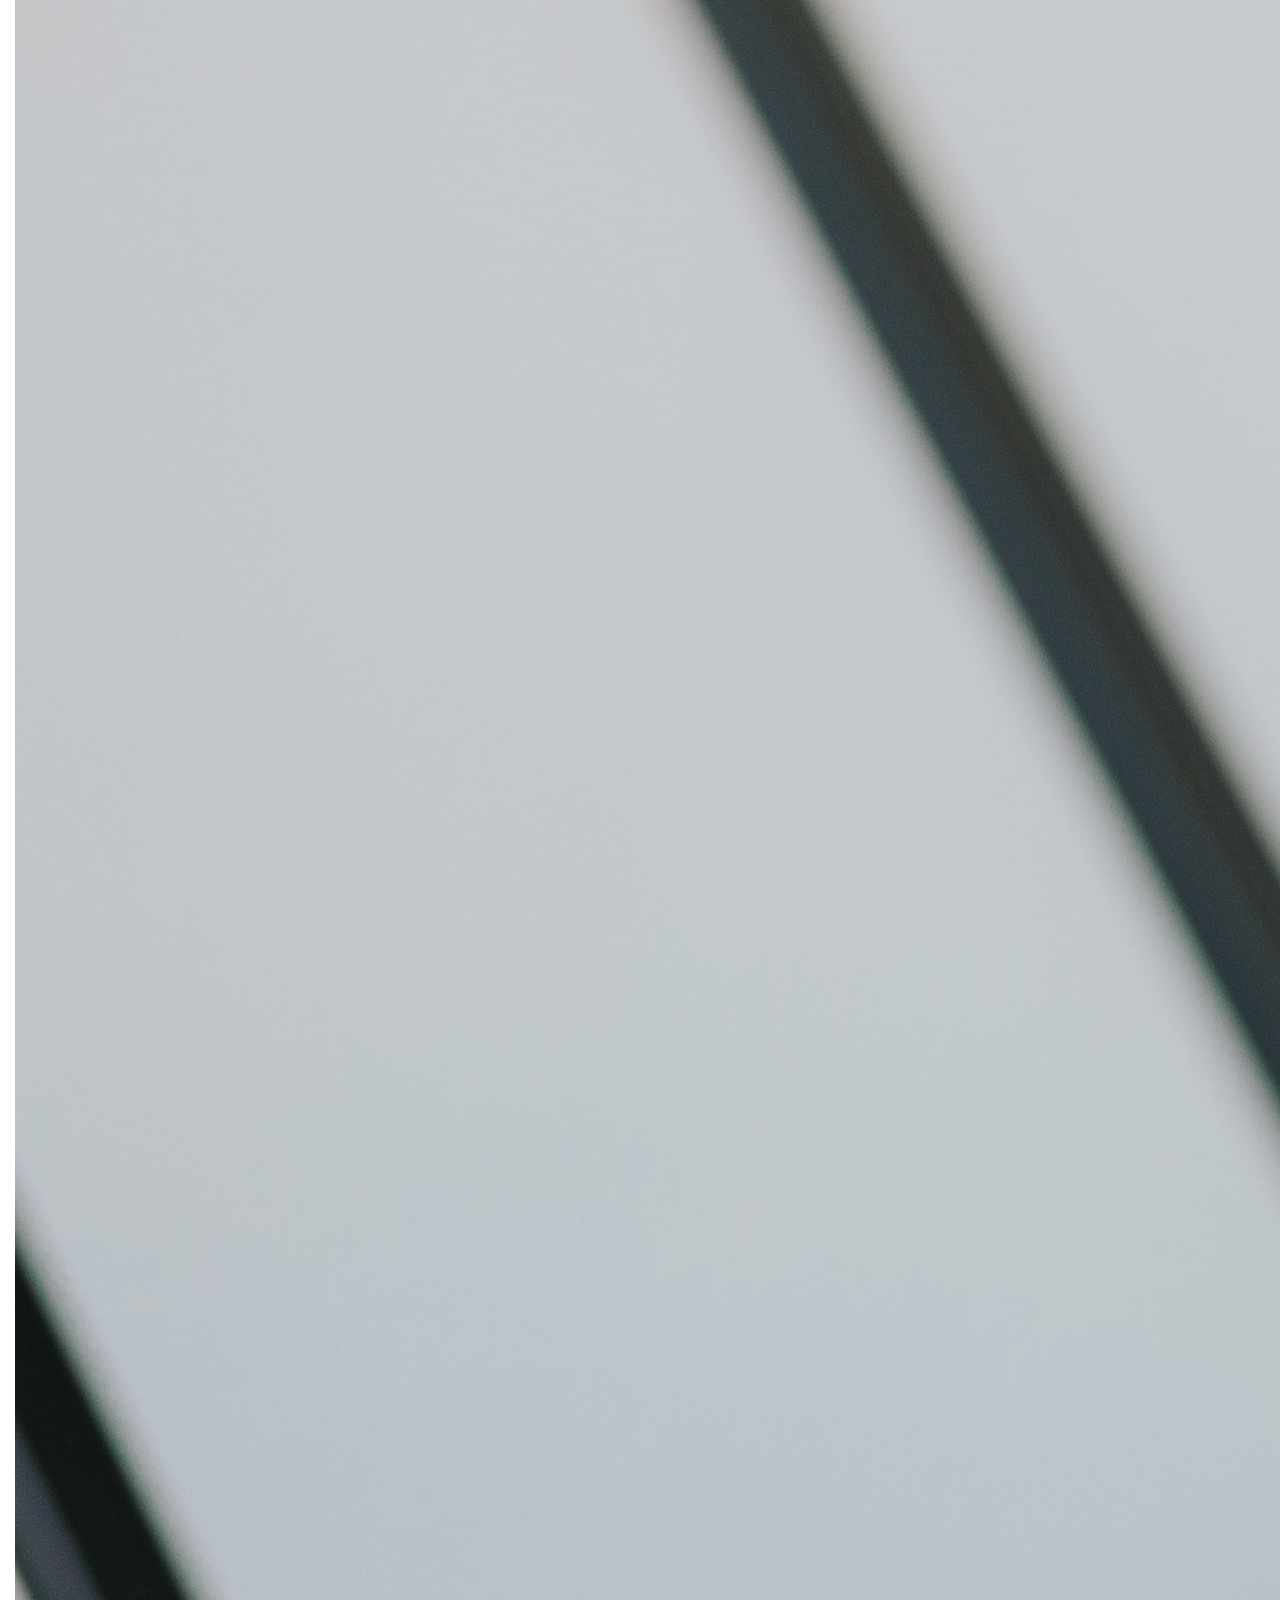
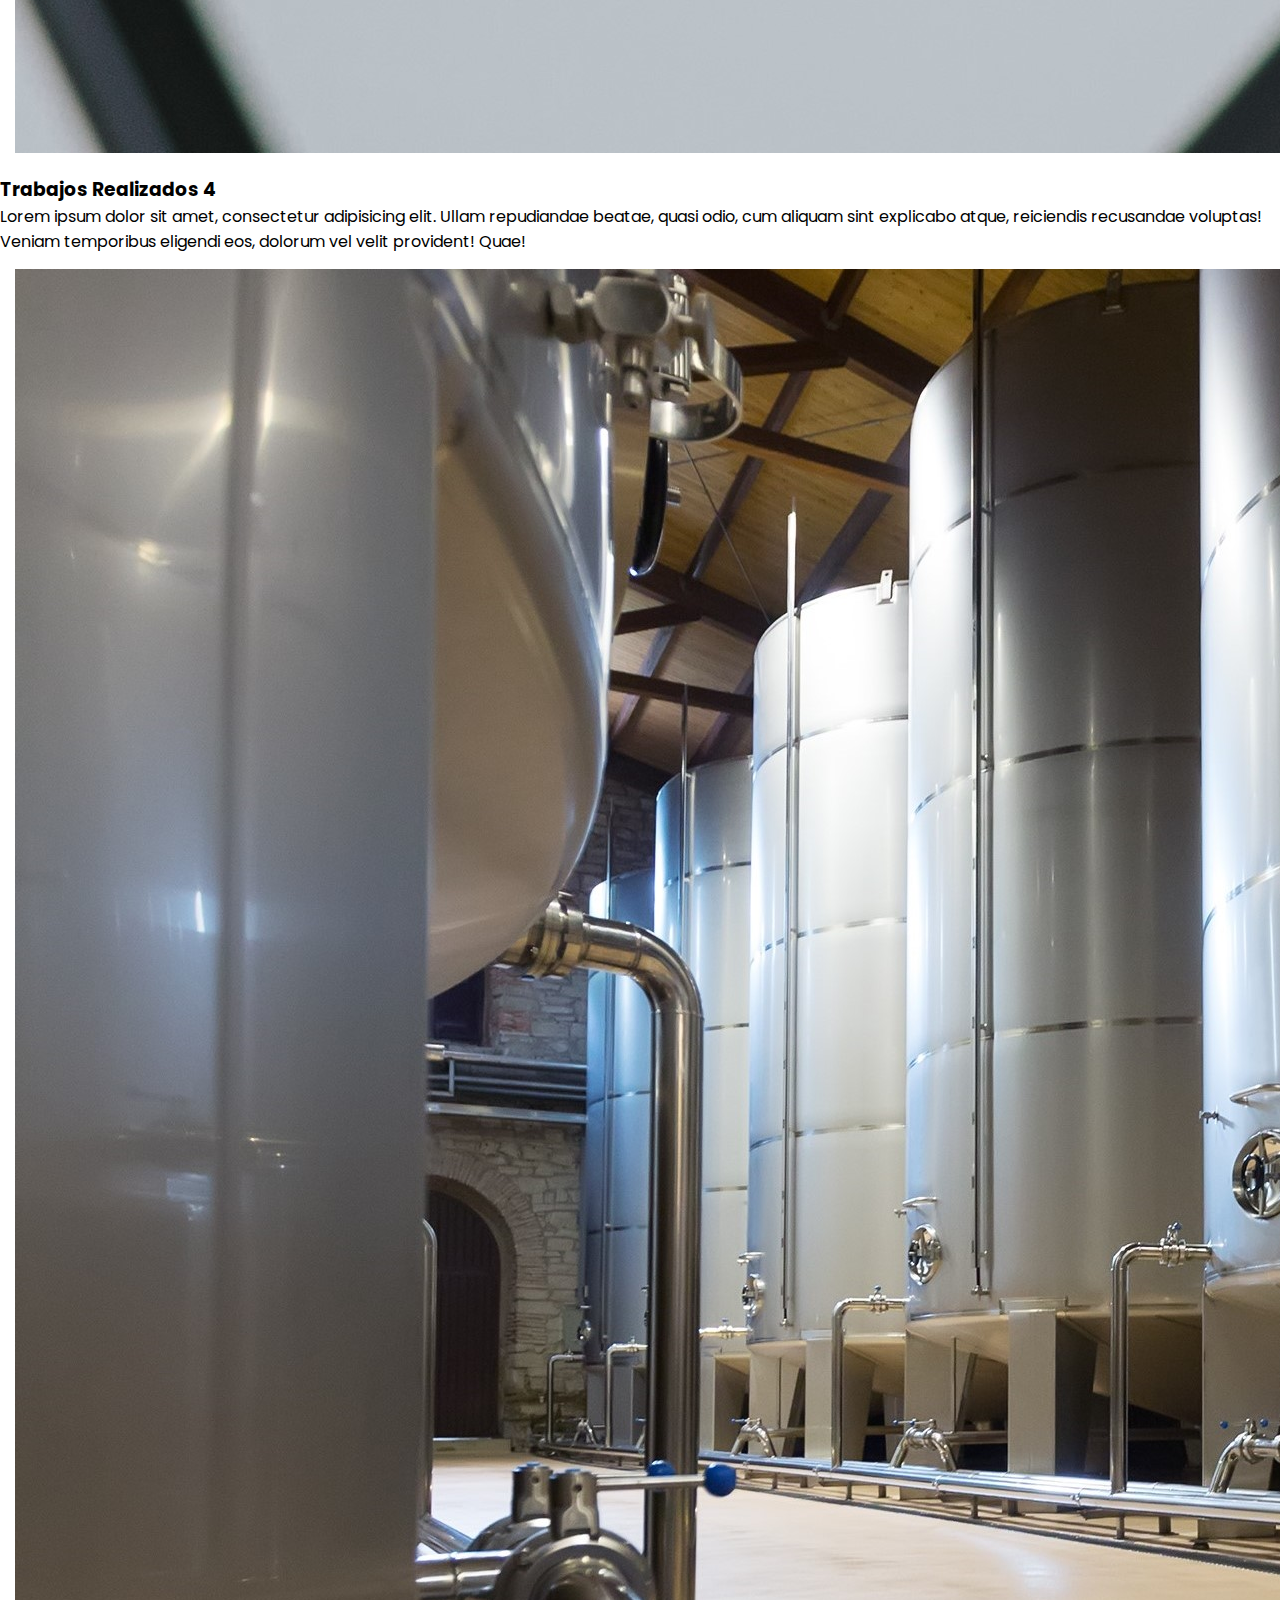
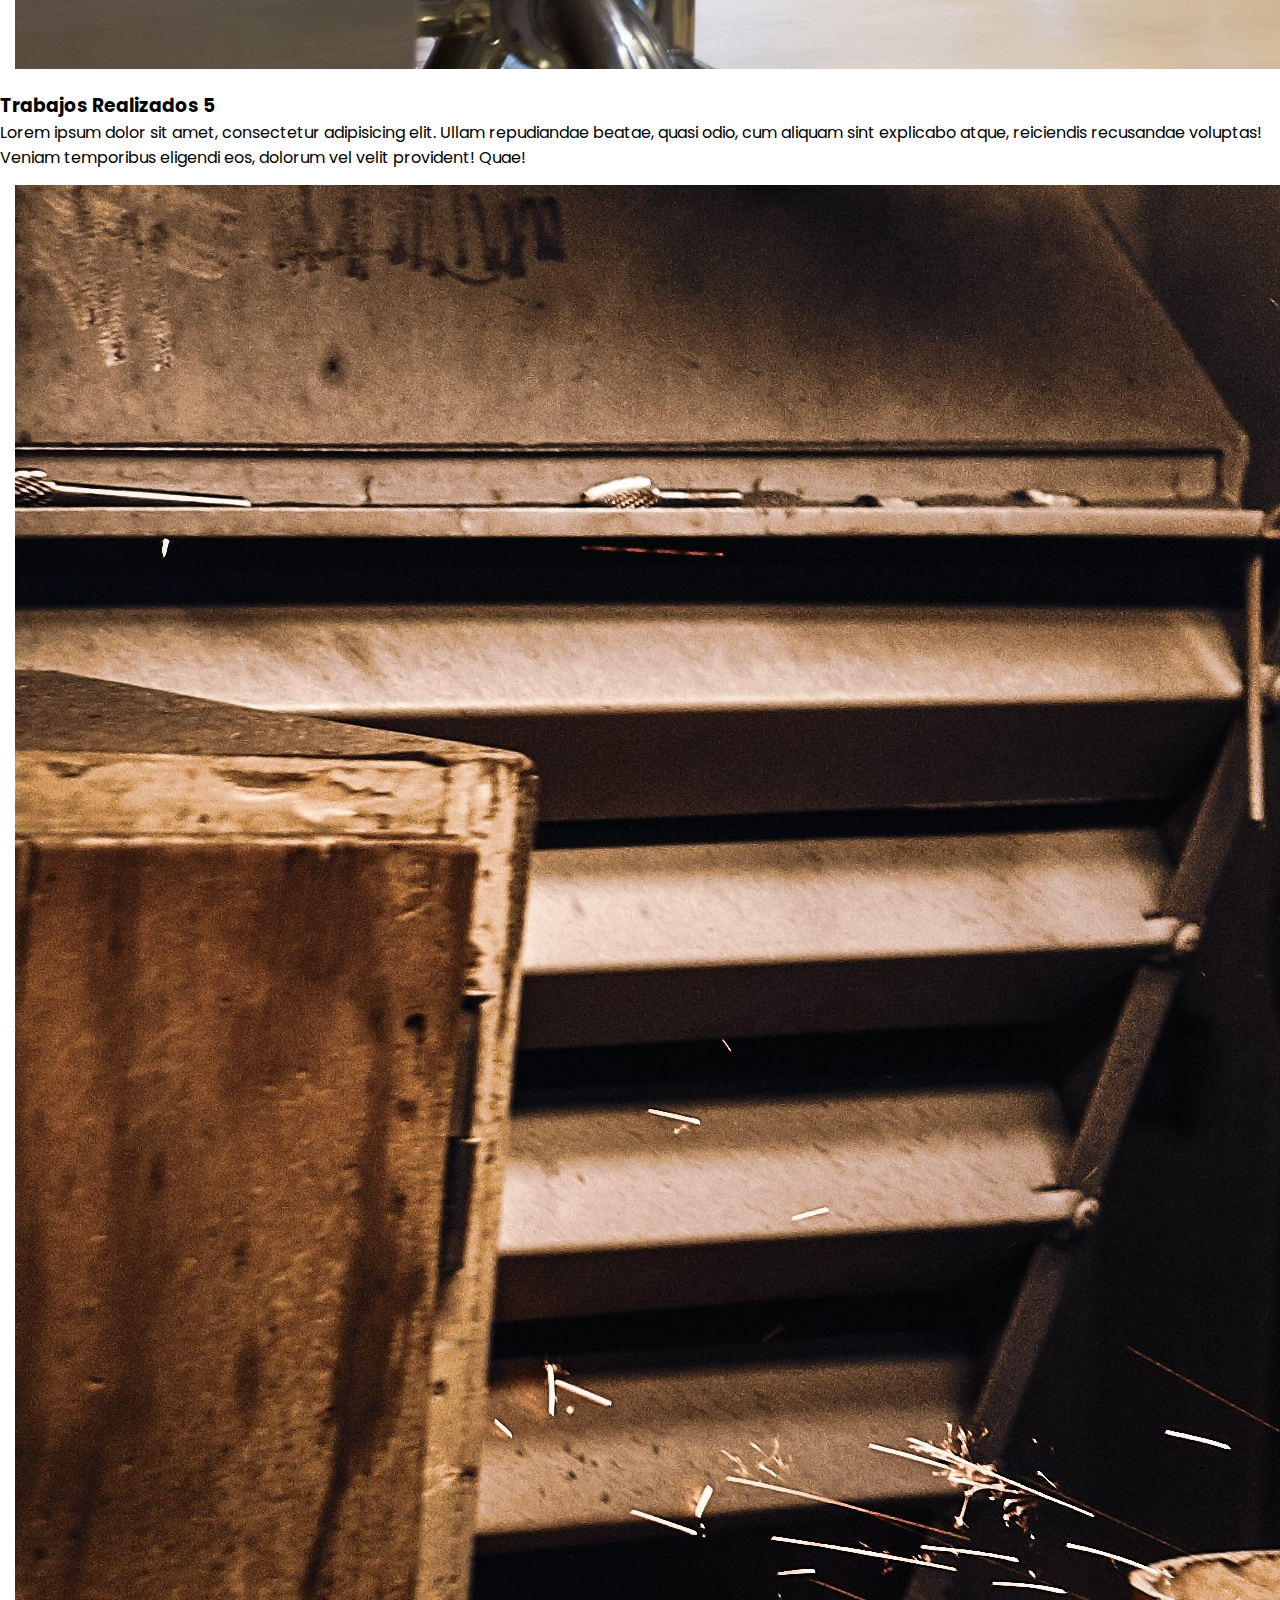
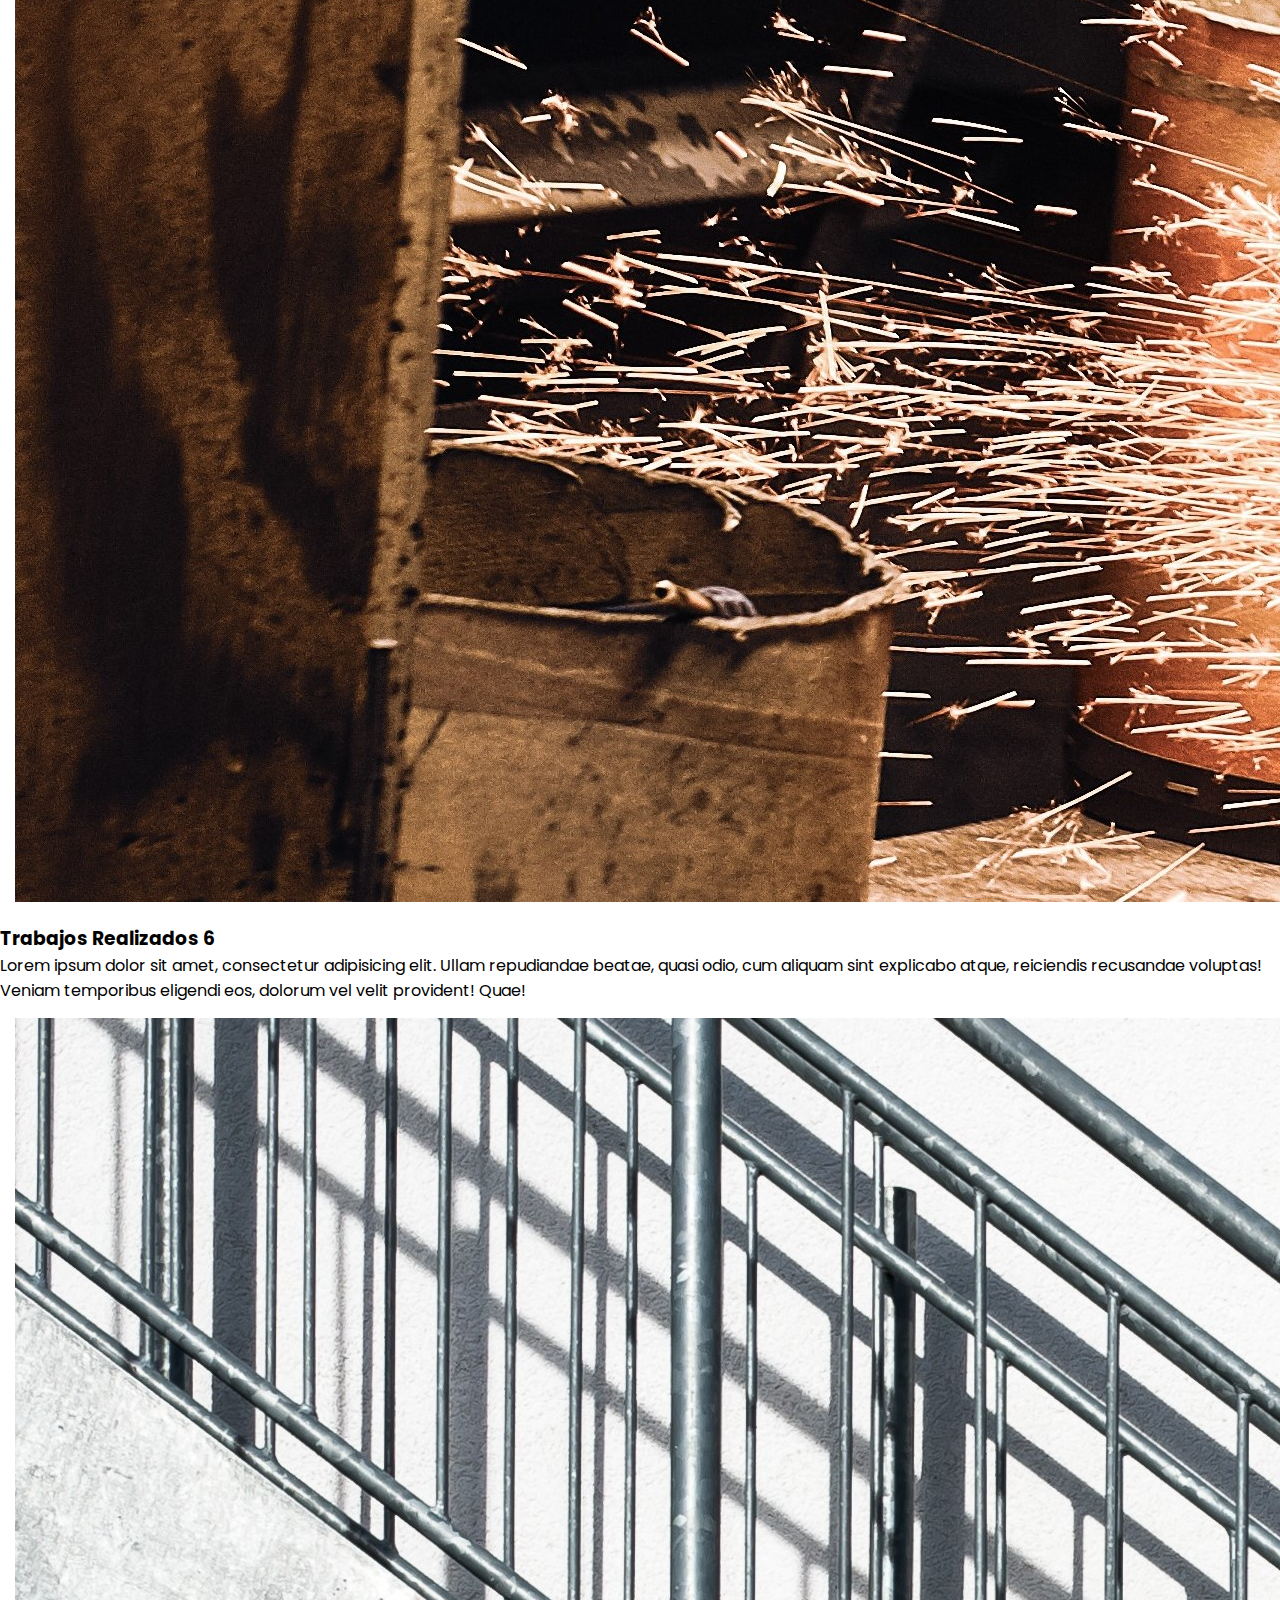
<file: pages/trabajosrealizados.html>
<!DOCTYPE html>
<html lang="es">
<head>
    <meta charset="UTF-8">
    <meta name="viewport" content="width=device-width, initial-scale=1.0">
    <link rel="shortcut icon" href="../Images/Favicon_Metalúrgica_Retamal-transparent.png" type="image/x-icon">
    <!-- BS inicia -->
    <link href="https://cdn.jsdelivr.net/npm/bootstrap@5.3.1/dist/css/bootstrap.min.css" rel="stylesheet" integrity="sha384-4bw+/aepP/YC94hEpVNVgiZdgIC5+VKNBQNGCHeKRQN+PtmoHDEXuppvnDJzQIu9" crossorigin="anonymous">
    <!-- BS fin -->
    <!-- fontawesome inicia -->
    <link rel="stylesheet" href="https://cdnjs.cloudflare.com/ajax/libs/font-awesome/6.4.2/css/all.min.css" integrity="sha512-z3gLpd7yknf1YoNbCzqRKc4qyor8gaKU1qmn+CShxbuBusANI9QpRohGBreCFkKxLhei6S9CQXFEbbKuqLg0DA==" crossorigin="anonymous" referrerpolicy="no-referrer" />
    <!-- fontawesome fin -->
    <!-- google fonts inicia -->
    <link rel="preconnect" href="https://fonts.googleapis.com">
    <link rel="preconnect" href="https://fonts.gstatic.com" crossorigin>
    <link href="https://fonts.googleapis.com/css2?family=Poppins:ital,wght@0,100;0,200;1,100&display=swap" rel="stylesheet">
    <!-- google fonts fin -->
    <link rel="stylesheet" href="../styles.css">
    <title>Metalurgica Retamal - Trabajos Realizados</title>
</head>
<body>
    <header class="inicio">
        <div class="container text-center py-4">
            <a class="navbar-brand" href="./index.html">
                <img src="../Images/Isologo_Metalúrgica_Retamal-transparent.png" alt="Logo" width="auto" height="60">
                <h1 class="m-0 text-center">Metalúrgica <span class="retamal">Retamal</span></h1>
            </a>
        </div>
        <nav class="navbar navbar-expand-sm navbar-light bg-light">
            <div class="container">
                <button class="navbar-toggler" type="button" data-bs-toggle="collapse" data-bs-target="#navbarNav" aria-controls="navbarNav" aria-expanded="false" aria-label="Toggle navigation">
                    <span class="navbar-toggler-icon"></span>
                </button>
                <div class="collapse navbar-collapse justify-content-center" id="navbarNav">
                    <ul class="navbar-nav">
                        <li class="nav-item">
                            <a class="nav-link" href="../index.html">Inicio</a>
                        </li>
                        <li class="nav-item">
                            <a class="nav-link" href="./quehacemos.html">¿Qué Hacemos?</a>
                        </li>
                        <li class="nav-item">
                            <a class="nav-link" href="./historia.html">Historia</a>
                        </li>
                        <li class="nav-item">
                            <a class="nav-link active" href="#">Trabajos Realizados</a>
                        </li>
                        <li class="nav-item">
                            <a class="nav-link" href="./contacto.html">Contacto</a>
                        </li>
                    </ul>
                </div>
            </div>
        </nav>
    </header>
    <main>
        <div class="container-fluid">
            <div class="row">
                <div class="col-sm-4">
                    <img class="imagen-m img-fluid img-thumbnail" src="../Images/trabajosrealizados/barandaescalera.jpg" alt="Barandaescalera">
                </div>
                <div class="col-sm-8">
                    <h3>Trabajos Realizados 1</h3>
                    <p>Lorem ipsum dolor sit amet, consectetur adipisicing elit. Ullam repudiandae beatae, quasi odio, cum aliquam sint explicabo atque, reiciendis recusandae voluptas! Veniam temporibus eligendi eos, dolorum vel velit provident! Quae!</p>
                </div>
            </div>
        </div>
        <div class="container-fluid">
            <div class="row">
                <div class="col-sm-4">
                    <img class="imagen-m img-fluid img-thumbnail" src="../Images/trabajosrealizados/escaleraurbana.jpg" alt="escaleraurbana">
                </div>
                <div class="col-sm-8">
                    <h3>Trabajos Realizados 2</h3>
                    <p>Lorem ipsum dolor sit amet, consectetur adipisicing elit. Ullam repudiandae beatae, quasi odio, cum aliquam sint explicabo atque, reiciendis recusandae voluptas! Veniam temporibus eligendi eos, dolorum vel velit provident! Quae!</p>
                </div>
            </div>
        </div>
        <div class="container-fluid">
            <div class="row">
                <div class="col-sm-4">
                    <img class="imagen-m img-fluid img-thumbnail" src="../Images/trabajosrealizados/hierros.jpg" alt="hierros">
                </div>
                <div class="col-sm-8">
                    <h3>Trabajos Realizados 3</h3>
                    <p>Lorem ipsum dolor sit amet, consectetur adipisicing elit. Ullam repudiandae beatae, quasi odio, cum aliquam sint explicabo atque, reiciendis recusandae voluptas! Veniam temporibus eligendi eos, dolorum vel velit provident! Quae!</p>
                </div>
            </div>
        </div>
        <div class="container-fluid">
            <div class="row">
                <div class="col-sm-4">
                    <img class="imagen-m img-fluid img-thumbnail" src="../Images/trabajosrealizados/mueblehierro.jpg" alt="mueblehierro">
                </div>
                <div class="col-sm-8">
                    <h3>Trabajos Realizados 4</h3>
                    <p>Lorem ipsum dolor sit amet, consectetur adipisicing elit. Ullam repudiandae beatae, quasi odio, cum aliquam sint explicabo atque, reiciendis recusandae voluptas! Veniam temporibus eligendi eos, dolorum vel velit provident! Quae!</p>
                </div>
            </div>
        </div>
        <div class="container-fluid">
            <div class="row">
                <div class="col-sm-4">
                    <img class="imagen-m img-fluid img-thumbnail" src="../Images/trabajosrealizados/tanquesacero.jpg" alt="tanqueacero">
                </div>
                <div class="col-sm-8">
                    <h3>Trabajos Realizados 5</h3>
                    <p>Lorem ipsum dolor sit amet, consectetur adipisicing elit. Ullam repudiandae beatae, quasi odio, cum aliquam sint explicabo atque, reiciendis recusandae voluptas! Veniam temporibus eligendi eos, dolorum vel velit provident! Quae!</p>
                </div>
            </div>
        </div>
        <div class="container-fluid">
            <div class="row">
                <div class="col-sm-4">
                    <img class="imagen-m img-fluid img-thumbnail" src="../Images/trabajosrealizados/soldador1.jpg" alt="soldador">
                </div>
                <div class="col-sm-8">
                    <h3>Trabajos Realizados 6</h3>
                    <p>Lorem ipsum dolor sit amet, consectetur adipisicing elit. Ullam repudiandae beatae, quasi odio, cum aliquam sint explicabo atque, reiciendis recusandae voluptas! Veniam temporibus eligendi eos, dolorum vel velit provident! Quae!</p>
                </div>
            </div>
        </div>
        <div class="container-fluid">
            <div class="row">
                <div class="col-sm-4">
                    <img class="imagen-m img-fluid img-thumbnail" src="../Images/trabajosrealizados/barandaescalera.jpg" alt="Barandaescalera">
                </div>
                <div class="col-sm-8">
                    <h3>Trabajos Realizados 7</h3>
                    <p>Lorem ipsum dolor sit amet, consectetur adipisicing elit. Ullam repudiandae beatae, quasi odio, cum aliquam sint explicabo atque, reiciendis recusandae voluptas! Veniam temporibus eligendi eos, dolorum vel velit provident! Quae!</p>
                </div>
            </div>
        </div>
        <div class="container-fluid">
            <div class="row">
                <div class="col-sm-4">
                    <img class="imagen-m img-fluid img-thumbnail" src="../Images/trabajosrealizados/mueblehierro.jpg" alt="mueblehierro">
                </div>
                <div class="col-sm-8">
                    <h3>Trabajos Realizados 8</h3>
                    <p>Lorem ipsum dolor sit amet, consectetur adipisicing elit. Ullam repudiandae beatae, quasi odio, cum aliquam sint explicabo atque, reiciendis recusandae voluptas! Veniam temporibus eligendi eos, dolorum vel velit provident! Quae!</p>
                </div>
            </div>
        </div>
    </main>
    <footer class="container-fluid">
        <div class="row">
            <div class="col-sm-12">
                <div class="footer">
                    <div class="footer-iconos">
                        <a href="https://www.facebook.com/trabajoenaceroinox/"><i class="fab fa-facebook"></i></a>
                        <a href="https://www.instagram.com/"><i class="fab fa-instagram"></i></a>
                        <a href="https://www.linkedin.com/in/jose-retamal-b11b2a32/"><i class="fab fa-linkedin"></i></a>
                    </div>
                    <p>Todos los derechos reservados - Metalurgica Retamal ® 2023</p>
                </div>
            </div>
        </div>
    </footer>
    <!-- Inicio BS JS -->
    <script src="https://cdn.jsdelivr.net/npm/bootstrap@5.3.1/dist/js/bootstrap.bundle.min.js" integrity="sha384-HwwvtgBNo3bZJJLYd8oVXjrBZt8cqVSpeBNS5n7C8IVInixGAoxmnlMuBnhbgrkm" crossorigin="anonymous"></script>
    <!-- Fin BS JS -->
</body>
</html>
</file>
<file: styles.css>
/* Inicio Selector Universal */

*{
    margin: 0;
    padding: 0;
    box-sizing: border-box;
    font-family: 'Poppins', sans-serif;
}

/* Fin Selector Universal */

/* Inicio variables reutilizables */

:root {
    /* Inicio colores utilizados */
    --color-principal: #0e34a0;
    --color-secundario: #affc41;
    --color-secundario-transp: rgba(174, 252, 65, 0.8);
    --color-atras: #7b7263;
    --color-atras2: #8d91c7;
    --color-texto: #040404;
    --color-pie: #ffffff;
    /* Fin colores utilizados */
} 

/* Fin variables reutilizables */

/* Inicio estilo scroll */

::-webkit-scrollbar{
    background-color: var(--color-atras);
}

::-webkit-scrollbar-thumb{
    background-color: var(--color-secundario-transp);
    border-radius: 10px;
    box-shadow: inset 0 0 5px var(--color-texto);
}

/* Fin estilo scroll */

/* Inicio head */

.retamal{
    color: var(--color-secundario);
}

/* Fin head */

/* Inicio index */

.card{
    margin: 20px;
}

/* Fin index */

/* Inicio modificador de imagenes */

.imagen-m{
    padding: 5px;
    margin: 10px;
}

/* Fin modificador de imagenes */

/* inicio pagina contacto */

    /* inicio estilos formulario */

form{
    width: 100%;
    height: 100%;
    background-image: url(./Images/Contacto/soldador.jpg);
    background-position: center center;
    background-size: cover;
    padding: 30px;
}

form h2{ 
    text-align:center;
    font-size: 40px;
    text-transform: uppercase;
    color: var(--color-secundario);
}

form li{
    list-style: none;
}

form input{
    width:100%;
    font-size: 25px;
    background-color: var(--color-secundario-transp);
    margin: 5px;
    border: none;
    border-bottom: 2px solid var(--color-principal);
}

form input::placeholder{
    color: var(--color-principal)
}

form textarea{
    width: 100%;
    font-size: 25px;
    background-color: var(--color-secundario-transp);
    margin: 5px;
    border: none;
    border-bottom: 2px solid var(--color-principal);
}

form textarea::placeholder{
    color: var(--color-principal)
}

#boton_form{
    background-color: var(--color-principal);
    font-size: 25px;
    color: var(--color-secundario);
    margin: 5px;
}

    /* fin estilos formulario */

/* fin pagina contacto */

/* Inicio footer */

.footer{
    background-color: var(--color-atras);
    color: var(--color-pie);
    text-align: center;
    padding: 20px;
}
.footer-iconos{
    margin-top: 10px;
}
.footer-iconos a{
    color: var(--color-pie);
    text-decoration: none;
    margin: 0 10px;
}

/* Fin footer */
</file>
